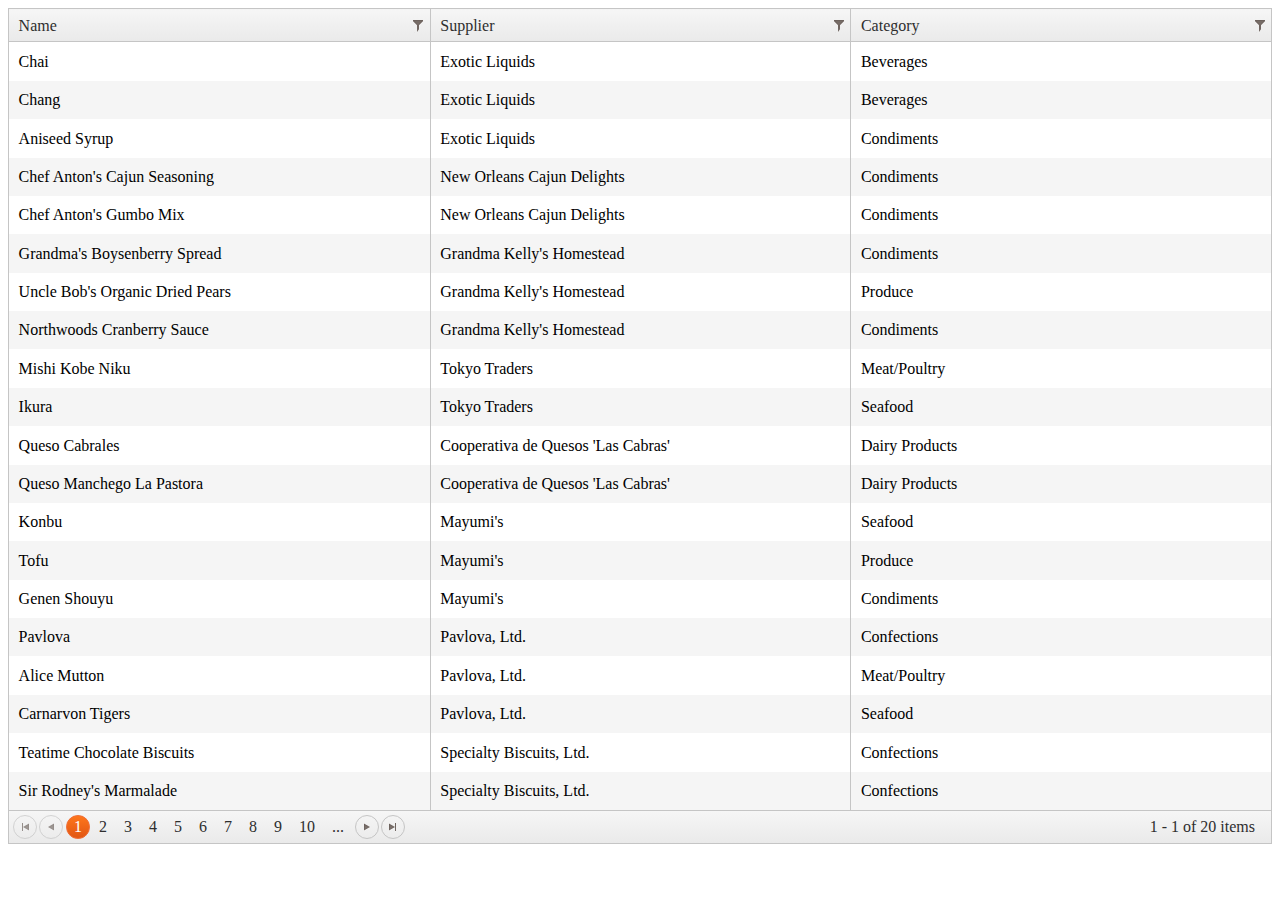
<file: sample/static/index.html>
<html>
<head>
  <title>Static Site Sample</title>
  <script src="../../lib/javascripts/jquery.js"></script>
  <script src="../../lib/javascripts/breeze/q.min.js"></script>
  <script src="../../lib/javascripts/breeze/breeze.debug.js"></script>
  <script src="../../lib/javascripts/breeze/Adapters/breeze.ajax.jQuery.js"></script>
  <script src="../../lib/javascripts/kendo.all.min.js"></script>
  <script src="../../src/kendo.data.extensions.breezedatasource.js"></script>
  <script src="javascripts/app.js"></script>

  <link rel="stylesheet" href="../../lib/stylesheets/kendo/kendo.common.min.css">
  <link rel="stylesheet" href="../../lib/stylesheets/kendo/kendo.default.min.css">
</head>
<body>

  <div id="grid"></div>

</body>
</html>
</file>
<file: lib/stylesheets/kendo/kendo.common.min.css>
/*
* Kendo UI Complete v2012.3.1322 (http://kendoui.com)
* Copyright 2013 Telerik AD. All rights reserved.
*
* Kendo UI Complete commercial licenses may be obtained at
* https://www.kendoui.com/purchase/license-agreement/kendo-ui-complete-commercial.aspx
* If you do not own a commercial license, this file shall be governed by the trial license terms.
*/
:-webkit-any(body):after{content:"";display:block;visibility:hidden;height:0;font:0/0;-webkit-transform:translateZ(0)}.fake{color:red}.k-reset{margin:0;padding:0;border:0;outline:0;text-decoration:none;font-size:100%;list-style:none}.k-floatwrap:after,.k-slider-items:after,.k-grid-toolbar:after{content:"";display:block;clear:both;visibility:hidden;height:0;overflow:hidden}.k-floatwrap,.k-slider-items,.k-grid-toolbar{display:inline-block}.k-floatwrap,.k-slider-items,.k-grid-toolbar{display:block}.prohibit-selection{-khtml-user-select:none;-webkit-user-select:none;-moz-user-select:-moz-none;-ms-user-select:none;user-select:none}.border-box{-webkit-box-sizing:border-box;-moz-box-sizing:border-box;box-sizing:border-box}.k-block,.k-button,.k-header,.k-grid-header,.k-toolbar,.k-grouping-header,.k-tooltip,.k-pager-wrap,.k-tabstrip-items .k-item,.k-link.k-state-hover,.k-textbox,.k-textbox:hover,.k-autocomplete,.k-dropdown-wrap,.k-picker-wrap,.k-numeric-wrap,.k-autocomplete.k-state-hover,.k-dropdown-wrap.k-state-hover,.k-picker-wrap.k-state-hover,.k-numeric-wrap.k-state-hover,.k-draghandle{background-repeat:repeat;background-position:0 center}.k-state-highlight>.k-link{color:inherit}.k-block,.k-widget,.k-inline-block,.k-textbox>input,.k-input[type="text"],.k-input[type="number"],.k-textbox,.k-picker-wrap .k-input,.k-button,.k-draghandle{font-size:100%;font-family:inherit;border-style:solid;border-width:1px;-webkit-appearance:none}.k-block,.k-widget{line-height:normal;outline:0}.k-block{padding:2px;-webkit-box-sizing:border-box;-moz-box-sizing:border-box;box-sizing:border-box}.k-button{display:inline-block;margin:0;padding:2px 7px 2px;font-family:inherit;line-height:1.66em;text-align:center;cursor:pointer;text-decoration:none;-webkit-box-sizing:border-box;-moz-box-sizing:border-box;box-sizing:border-box}.k-ie7 .k-button{line-height:normal}a.k-button{-khtml-user-select:none;-webkit-user-select:none;-moz-user-select:-moz-none;-ms-user-select:none;user-select:none}.k-button:-moz-any(input){padding-bottom:.37em;padding-top:.37em}.k-ie7 .k-button{overflow:visible;margin-right:4px}.k-ie7 a.k-button{line-height:1.6;padding-left:7px;padding-right:7px}.k-ie7 .k-button-expand{margin-left:0;margin-right:0}button.k-button::-moz-focus-inner,input.k-button::-moz-focus-inner{padding:0;border:0}a.k-button-expand{display:block}button.k-button-expand,input[type="submit"].k-button-expand,input[type="button"].k-button-expand,input[type="reset"].k-button-expand{width:100%}body .k-button-icon{padding-left:4px;padding-right:4px}.k-ie7 a.k-button-icon{padding-left:5px;padding-right:5px}.k-button-icontext{padding-right:8px;overflow:visible}.k-button-icontext .k-icon{margin:0 3px 0 -3px;vertical-align:text-top}.k-ie7 .k-button-icontext .k-icon{margin-right:4px}html body .k-button-bare{background:none!important;border-width:0}.k-link{cursor:pointer;outline:0;text-decoration:none}.k-grid-header span.k-link{cursor:default}.k-state-disabled,.k-state-disabled .k-link,.k-state-disabled .k-picker-wrap .k-icon,.k-state-disabled .k-button,.k-state-disabled .k-draghandle,.k-state-disabled .k-slider .k-icon,.k-state-disabled .k-upload-button input{cursor:default;outline:0}@media print{.k-state-disabled,.k-state-disabled .k-input{opacity:1!important}}.k-state-error{border-style:ridge}.k-state-empty{font-style:italic}.k-icon,.k-sprite,.k-editor-button .k-tool-icon{display:inline-block;width:16px;height:16px;overflow:hidden;background-repeat:no-repeat;font-size:0;line-height:0;text-indent:-3333px;text-align:center;vertical-align:middle}.k-icon,.k-sprite{background-color:transparent}.k-ie7 .k-icon,.k-ie7 .k-sprite{text-indent:0}.k-numerictextbox .k-i-arrow-n{background-position:0 -2px}.k-numerictextbox .k-i-arrow-s{background-position:0 -35px}.k-state-selected .k-i-arrow-n{background-position:-16px 0}.k-state-hover .k-state-selected .k-i-arrow-n,.k-button:hover .k-state-selected .k-i-arrow-n,.k-textbox:hover .k-state-selected .k-i-arrow-n,.k-button:active .k-state-selected .k-i-arrow-n{background-position:-32px 0}.k-numerictextbox .k-state-selected .k-i-arrow-n,.k-numerictextbox .k-state-hover .k-i-arrow-n{background-position:-16px -2px}.k-state-selected .k-i-arrow-s{background-position:-16px -32px}.k-state-hover .k-state-selected .k-i-arrow-s,.k-button:hover .k-state-selected .k-i-arrow-s,.k-textbox:hover .k-state-selected .k-i-arrow-s,.k-button:active .k-state-selected .k-i-arrow-s{background-position:-32px -32px}.k-numerictextbox .k-state-selected .k-i-arrow-s,.k-numerictextbox .k-state-hover .k-i-arrow-s{background-position:-16px -35px}.k-i-arrow-n{background-position:0 0}.k-state-hover .k-i-arrow-n,.k-button:hover .k-i-arrow-n,.k-textbox:hover .k-i-arrow-n,.k-button:active .k-i-arrow-n{background-position:-16px 0}.k-i-arrow-e{background-position:0 -16px}.k-state-hover .k-i-arrow-e,.k-button:hover .k-i-arrow-e,.k-textbox:hover .k-i-arrow-e,.k-button:active .k-i-arrow-e{background-position:-16px -16px}.k-i-arrow-s{background-position:0 -32px}.k-state-hover .k-i-arrow-s,.k-button:hover .k-i-arrow-s,.k-textbox:hover .k-i-arrow-s,.k-button:active .k-i-arrow-s{background-position:-16px -32px}.k-i-arrow-w{background-position:0 -48px}.k-state-hover .k-i-arrow-w,.k-button:hover .k-i-arrow-w,.k-textbox:hover .k-i-arrow-w,.k-button:active .k-i-arrow-w{background-position:-16px -48px}.k-i-seek-n{background-position:0 -64px}.k-state-hover .k-i-seek-n,.k-button:hover .k-i-seek-n,.k-textbox:hover .k-i-seek-n,.k-button:active .k-i-seek-n{background-position:-16px -64px}.k-i-seek-e{background-position:0 -80px}.k-state-hover .k-i-seek-e,.k-button:hover .k-i-seek-e,.k-textbox:hover .k-i-seek-e,.k-button:active .k-i-seek-e{background-position:-16px -80px}.k-i-seek-s{background-position:0 -96px}.k-state-hover .k-i-seek-s,.k-button:hover .k-i-seek-s,.k-textbox:hover .k-i-seek-s,.k-button:active .k-i-seek-s{background-position:-16px -96px}.k-i-seek-w{background-position:0 -112px}.k-state-hover .k-i-seek-w,.k-button:hover .k-i-seek-w,.k-textbox:hover .k-i-seek-w,.k-button:active .k-i-seek-w{background-position:-16px -112px}.k-si-arrow-n{background-position:0 -129px}.k-state-hover .k-si-arrow-n,.k-button:hover .k-si-arrow-n,.k-textbox:hover .k-si-arrow-n,.k-button:active .k-si-arrow-n{background-position:-16px -129px}.k-si-arrow-e{background-position:0 -144px}.k-state-hover .k-si-arrow-e,.k-button:hover .k-si-arrow-e,.k-textbox:hover .k-si-arrow-e,.k-button:active .k-si-arrow-e{background-position:-16px -144px}.k-si-arrow-s{background-position:0 -159px}.k-state-hover .k-si-arrow-s,.k-button:hover .k-si-arrow-s,.k-textbox:hover .k-si-arrow-s,.k-button:active .k-si-arrow-s{background-position:-16px -159px}.k-si-arrow-w{background-position:0 -176px}.k-state-hover .k-si-arrow-w,.k-button:hover .k-si-arrow-w,.k-textbox:hover .k-si-arrow-w,.k-button:active .k-si-arrow-w{background-position:-16px -176px}.k-i-arrowhead-n{background-position:0 -256px}.k-state-hover .k-i-arrowhead-n,.k-button:hover .k-i-arrowhead-n,.k-textbox:hover .k-i-arrowhead-n,.k-button:active .k-i-arrowhead-n{background-position:-16px -256px}.k-i-arrowhead-e{background-position:0 -272px}.k-state-hover .k-i-arrowhead-e,.k-button:hover .k-i-arrowhead-e,.k-textbox:hover .k-i-arrowhead-e,.k-button:active .k-i-arrowhead-e{background-position:-16px -272px}.k-i-arrowhead-s{background-position:0 -288px}.k-state-hover .k-i-arrowhead-s,.k-button:hover .k-i-arrowhead-s,.k-textbox:hover .k-i-arrowhead-s,.k-button:active .k-i-arrowhead-s{background-position:-16px -288px}.k-i-arrowhead-w{background-position:0 -304px}.k-state-hover .k-i-arrowhead-w,.k-button:hover .k-i-arrowhead-w,.k-textbox:hover .k-i-arrowhead-w,.k-button:active .k-i-arrowhead-w{background-position:-16px -304px}.k-i-expand,.k-plus,.k-plus-disabled{background-position:0 -192px}.k-state-hover .k-i-expand,.k-state-hover .k-plus,.k-state-hover .k-plus-disabled,.k-button:hover .k-i-expand,.k-button:hover .k-plus,.k-button:hover .k-plus-disabled,.k-textbox:hover .k-i-expand,.k-textbox:hover .k-plus,.k-textbox:hover .k-plus-disabled,.k-button:active .k-i-expand,.k-button:active .k-plus,.k-button:active .k-plus-disabled{background-position:-16px -192px}.k-i-expand-w,.k-rtl .k-i-expand,.k-rtl .k-plus,.k-rtl .k-plus-disabled{background-position:0 -208px}.k-state-hover .k-i-expand-w,.k-state-hover .k-rtl .k-i-expand,.k-state-hover .k-rtl .k-plus,.k-state-hover .k-rtl .k-plus-disabled,.k-button:hover .k-i-expand-w,.k-button:hover .k-rtl .k-i-expand,.k-button:hover .k-rtl .k-plus,.k-button:hover .k-rtl .k-plus-disabled,.k-textbox:hover .k-i-expand-w,.k-textbox:hover .k-rtl .k-i-expand,.k-textbox:hover .k-rtl .k-plus,.k-textbox:hover .k-rtl .k-plus-disabled,.k-button:active .k-i-expand-w,.k-button:active .k-rtl .k-i-expand,.k-button:active .k-rtl .k-plus,.k-button:active .k-rtl .k-plus-disabled{background-position:-16px -208px}.k-i-collapse,.k-minus,.k-minus-disabled{background-position:0 -224px}.k-state-hover .k-i-collapse,.k-state-hover .k-minus,.k-state-hover .k-minus-disabled,.k-button:hover .k-i-collapse,.k-button:hover .k-minus,.k-button:hover .k-minus-disabled,.k-textbox:hover .k-i-collapse,.k-textbox:hover .k-minus,.k-textbox:hover .k-minus-disabled,.k-button:active .k-i-collapse,.k-button:active .k-minus,.k-button:active .k-minus-disabled{background-position:-16px -224px}.k-i-collapse-w,.k-rtl .k-i-collapse,.k-rtl .k-minus,.k-rtl .k-minus-disabled{background-position:0 -240px}.k-state-hover .k-i-collapse-w,.k-state-hover .k-rtl .k-i-collapse,.k-state-hover .k-rtl .k-minus,.k-state-hover .k-rtl .k-minus-disabled,.k-button:hover .k-i-collapse-w,.k-button:hover .k-rtl .k-i-collapse,.k-button:hover .k-rtl .k-minus,.k-button:hover .k-rtl .k-minus-disabled,.k-textbox:hover .k-i-collapse-w,.k-textbox:hover .k-rtl .k-i-collapse,.k-textbox:hover .k-rtl .k-minus,.k-textbox:hover .k-rtl .k-minus-disabled,.k-button:active .k-i-collapse-w,.k-button:active .k-rtl .k-i-collapse,.k-button:active .k-rtl .k-minus,.k-button:active .k-rtl .k-minus-disabled{background-position:-16px -240px}.k-i-pencil,.k-edit{background-position:-32px 0}.k-state-hover .k-i-pencil,.k-state-hover .k-edit,.k-button:hover .k-i-pencil,.k-button:hover .k-edit,.k-textbox:hover .k-i-pencil,.k-textbox:hover .k-edit,.k-button:active .k-i-pencil,.k-button:active .k-edit{background-position:-48px 0}.k-i-close,.k-delete,.k-group-delete{background-position:-32px -16px}.k-state-hover .k-i-close,.k-state-hover .k-delete,.k-state-hover .k-group-delete,.k-button:hover .k-i-close,.k-button:hover .k-delete,.k-button:hover .k-group-delete,.k-textbox:hover .k-i-close,.k-textbox:hover .k-delete,.k-textbox:hover .k-group-delete,.k-button:active .k-i-close,.k-button:active .k-delete,.k-button:active .k-group-delete{background-position:-48px -16px}.k-i-tick,.k-insert,.k-update{background-position:-32px -32px}.k-state-hover .k-i-tick,.k-state-hover .k-insert,.k-state-hover .k-update,.k-button:hover .k-i-tick,.k-button:hover .k-insert,.k-button:hover .k-update,.k-textbox:hover .k-i-tick,.k-textbox:hover .k-insert,.k-textbox:hover .k-update,.k-button:active .k-i-tick,.k-button:active .k-insert,.k-button:active .k-update{background-position:-48px -32px}.k-i-cancel,.k-cancel,.k-denied{background-position:-32px -48px}.k-state-hover .k-i-cancel,.k-state-hover .k-cancel,.k-state-hover .k-denied,.k-button:hover .k-i-cancel,.k-button:hover .k-cancel,.k-button:hover .k-denied,.k-textbox:hover .k-i-cancel,.k-textbox:hover .k-cancel,.k-textbox:hover .k-denied,.k-button:active .k-i-cancel,.k-button:active .k-cancel,.k-button:active .k-denied{background-position:-48px -48px}.k-i-plus,.k-add{background-position:-32px -64px}.k-state-hover .k-i-plus,.k-state-hover .k-add,.k-button:hover .k-i-plus,.k-button:hover .k-add,.k-textbox:hover .k-i-plus,.k-textbox:hover .k-add,.k-button:active .k-i-plus,.k-button:active .k-add{background-position:-48px -64px}.k-i-funnel,.k-filter{background-position:-32px -80px}.k-state-hover .k-i-funnel,.k-state-hover .k-filter,.k-button:hover .k-i-funnel,.k-button:hover .k-filter,.k-textbox:hover .k-i-funnel,.k-textbox:hover .k-filter,.k-button:active .k-i-funnel,.k-button:active .k-filter{background-position:-48px -80px}.k-i-funnel-clear,.k-clear-filter{background-position:-32px -96px}.k-state-hover .k-i-funnel-clear,.k-state-hover .k-clear-filter,.k-button:hover .k-i-funnel-clear,.k-button:hover .k-clear-filter,.k-textbox:hover .k-i-funnel-clear,.k-textbox:hover .k-clear-filter,.k-button:active .k-i-funnel-clear,.k-button:active .k-clear-filter{background-position:-48px -96px}.k-i-refresh{background-position:-32px -112px}.k-state-hover .k-i-refresh,.k-button:hover .k-i-refresh,.k-textbox:hover .k-i-refresh,.k-button:active .k-i-refresh{background-position:-48px -112px}.k-i-restore{background-position:-32px -128px}.k-state-hover .k-i-restore,.k-button:hover .k-i-restore,.k-textbox:hover .k-i-restore,.k-button:active .k-i-restore{background-position:-48px -128px}.k-i-maximize{background-position:-32px -144px}.k-state-hover .k-i-maximize,.k-button:hover .k-i-maximize,.k-textbox:hover .k-i-maximize,.k-button:active .k-i-maximize{background-position:-48px -144px}.k-i-minimize{background-position:-64px -288px}.k-state-hover .k-i-minimize,.k-button:hover .k-i-minimize,.k-textbox:hover .k-i-minimize,.k-button:active .k-i-minimize{background-position:-80px -288px}.k-resize-se{background-position:-32px -160px}.k-state-hover .k-resize-se,.k-button:hover .k-resize-se,.k-textbox:hover .k-resize-se,.k-button:active .k-resize-se{background-position:-48px -160px}.k-i-calendar{background-position:-32px -176px}.k-state-hover .k-i-calendar,.k-button:hover .k-i-calendar,.k-textbox:hover .k-i-calendar,.k-button:active .k-i-calendar{background-position:-48px -176px}.k-i-clock{background-position:-32px -192px}.k-state-hover .k-i-clock,.k-button:hover .k-i-clock,.k-textbox:hover .k-i-clock,.k-button:active .k-i-clock{background-position:-48px -192px}.k-si-plus{background-position:-32px -208px}.k-state-hover .k-si-plus,.k-button:hover .k-si-plus,.k-textbox:hover .k-si-plus,.k-button:active .k-si-plus{background-position:-48px -208px}.k-si-minus{background-position:-32px -224px}.k-state-hover .k-si-minus,.k-button:hover .k-si-minus,.k-textbox:hover .k-si-minus,.k-button:active .k-si-minus{background-position:-48px -224px}.k-i-search{background-position:-32px -240px}.k-state-hover .k-i-search,.k-button:hover .k-i-search,.k-textbox:hover .k-i-search,.k-button:active .k-i-search{background-position:-48px -240px}.k-i-custom{background-position:-115px -113px}.k-state-hover .k-i-custom,.k-button:hover .k-i-custom,.k-textbox:hover .k-i-custom,.k-button:active .k-i-custom{background-position:-141px -113px}.k-editor .k-i-custom{background-position:-112px -110px}.k-viewHtml{background-position:-112px -132px}.k-i-insert-n,.k-insert-top{background-position:-160px -32px}.k-state-hover .k-i-insert-n,.k-state-hover .k-insert-top,.k-button:hover .k-i-insert-n,.k-button:hover .k-insert-top,.k-textbox:hover .k-i-insert-n,.k-textbox:hover .k-insert-top,.k-button:active .k-i-insert-n,.k-button:active .k-insert-top{background-position:-176px -32px}.k-i-insert-m,.k-insert-middle{background-position:-160px -48px}.k-state-hover .k-i-insert-m,.k-state-hover .k-insert-middle,.k-button:hover .k-i-insert-m,.k-button:hover .k-insert-middle,.k-textbox:hover .k-i-insert-m,.k-textbox:hover .k-insert-middle,.k-button:active .k-i-insert-m,.k-button:active .k-insert-middle{background-position:-176px -48px}.k-i-insert-s,.k-insert-bottom{background-position:-160px -64px}.k-state-hover .k-i-insert-s,.k-state-hover .k-insert-bottom,.k-button:hover .k-i-insert-s,.k-button:hover .k-insert-bottom,.k-textbox:hover .k-i-insert-s,.k-textbox:hover .k-insert-bottom,.k-button:active .k-i-insert-s,.k-button:active .k-insert-bottom{background-position:-176px -64px}.k-drop-hint{background-position:0 -326px}.k-i-note,.k-warning{background-position:-160px -240px}.k-state-hover .k-i-note,.k-state-hover .k-warning,.k-button:hover .k-i-note,.k-button:hover .k-warning,.k-textbox:hover .k-i-note,.k-textbox:hover .k-warning,.k-button:active .k-i-note,.k-button:active .k-warning{background-position:-176px -240px}.k-i-sort-asc{background-position:-112px -240px}.k-state-hover .k-i-sort-asc,.k-button:hover .k-i-sort-asc,.k-textbox:hover .k-i-sort-asc,.k-button:active .k-i-sort-asc{background-position:-128px -240px}.k-i-sort-desc{background-position:-112px -256px}.k-state-hover .k-i-sort-desc,.k-button:hover .k-i-sort-desc,.k-textbox:hover .k-i-sort-desc,.k-button:active .k-i-sort-desc{background-position:-128px -256px}.k-i-group{background-position:-112px -272px}.k-state-hover .k-i-group,.k-button:hover .k-i-group,.k-textbox:hover .k-i-group,.k-button:active .k-i-group{background-position:-128px -272px}.k-i-ungroup{background-position:-112px -288px}.k-state-hover .k-i-ungroup,.k-button:hover .k-i-ungroup,.k-textbox:hover .k-i-ungroup,.k-button:active .k-i-ungroup{background-position:-128px -288px}.k-i-columns{background-position:-112px -304px}.k-state-hover .k-i-columns,.k-button:hover .k-i-columns,.k-textbox:hover .k-i-columns,.k-button:active .k-i-columns{background-position:-128px -304px}.k-file{background-position:0 0}.k-state-hover .k-file,.k-button:hover .k-file,.k-textbox:hover .k-file,.k-button:active .k-file{background-position:-16px 0}.k-i-folder-add,.k-addfolder{background-position:-32px -272px}.k-state-hover .k-i-folder-add,.k-state-hover .k-addfolder,.k-button:hover .k-i-folder-add,.k-button:hover .k-addfolder,.k-textbox:hover .k-i-folder-add,.k-textbox:hover .k-addfolder,.k-button:active .k-i-folder-add,.k-button:active .k-addfolder{background-position:-48px -272px}.k-i-folder-up,.k-goup{background-position:-32px -288px}.k-state-hover .k-i-folder-up,.k-state-hover .k-goup,.k-button:hover .k-i-folder-up,.k-button:hover .k-goup,.k-textbox:hover .k-i-folder-up,.k-textbox:hover .k-goup,.k-button:active .k-i-folder-up,.k-button:active .k-goup{background-position:-48px -288px}.k-image{border:0}html .k-success-colored{color:#507f50;border-color:#d0dfd0;background-color:#f0fff0}html .k-info-colored{color:#50607f;border-color:#d0d9df;background-color:#f0f9ff}html .k-error-colored{color:#7f5050;border-color:#dfd0d0;background-color:#fff0f0}.k-inline-block{padding:0 2px}.k-loading,.k-loading-image{background-color:transparent;background-repeat:no-repeat;background-position:center center}.k-loading-mask,.k-loading-image,.k-loading-text{position:absolute}.k-loading-text{top:-4000px;left:-4000px}.k-loading-image,.k-loading-color{width:100%;height:100%}.k-loading-image{top:0;left:0;z-index:2}.k-loading-color{filter:alpha(opacity=30);opacity:.3}.k-content-frame{border:0;width:100%;height:100%}.k-pane>.k-splitter-overlay{filter:alpha(opacity=0);opacity:0;position:absolute}.k-drag-clue{position:absolute;z-index:10003;border-style:solid;border-width:1px;font-size:.9em;padding:.2em .4em;white-space:nowrap;cursor:default}.k-drag-status{margin-top:-3px;margin-right:4px;vertical-align:middle}.k-reorder-cue{position:absolute;width:1px;overflow:visible}.k-reorder-cue .k-icon{position:absolute;left:-4px;width:8px;height:4px}.k-reorder-cue .k-i-arrow-s{top:-4px;background-position:-4px -166px}.k-reorder-cue .k-i-arrow-n{bottom:-4px;background-position:-4px -134px}.k-scrollbar{position:absolute;overflow:scroll}.k-scrollbar-vertical{top:0;right:0;width:17px;height:100%;overflow-x:hidden}.k-touch-scrollbar{display:none;position:absolute;z-index:200000;height:8px;width:8px;border:1px solid #8a8a8a;background-color:#858585}@media only screen and (-webkit-min-device-pixel-ratio:2){body .k-touch-scrollbar{height:12px;width:12px;-webkit-border-radius:7px}}.k-virtual-scrollable-wrap{overflow-x:auto}div.k-window{display:inline-block;position:absolute;z-index:10001;border-style:solid;border-width:1px;padding-top:2em}.k-block>.k-header,.k-window-titlebar{position:absolute;width:100%;height:1.1em;line-height:1.1em;border-bottom-style:solid;border-bottom-width:1px;margin-top:-2em;padding:.4em 0;font-size:1.2em;white-space:nowrap;min-height:16px}.k-block>.k-header{position:relative;margin:-2px 0 0 -2px;padding:.3em 2px}.k-window-title{position:absolute;left:.44em;right:.44em;overflow:hidden;cursor:default;text-overflow:ellipsis}.k-window-title .k-image{margin:0 5px 0 0;vertical-align:middle}div.k-window-titleless{padding-top:0}div.k-window-content{position:relative;z-index:-1;height:100%;padding:.58em;overflow:auto;outline:0;-webkit-box-sizing:border-box;-moz-box-sizing:border-box;box-sizing:border-box}.k-ie7 .k-window{padding-bottom:1.16em}.k-window-titlebar .k-window-actions{position:absolute;top:0;right:.3em;padding-top:.3em;white-space:nowrap}.k-window-titlebar .k-window-action{display:inline-block;width:16px;height:16px;padding:2px;text-decoration:none;vertical-align:middle;filter:alpha(opacity=70);opacity:.7}.k-window-titlebar .k-state-hover{border-style:solid;border-width:1px;padding:1px;filter:alpha(opacity=100);opacity:1}.k-window-action .k-icon{margin:0;vertical-align:top}.k-window .k-resize-handle{position:absolute;z-index:1;background-color:#fff;font-size:0;line-height:6px;filter:alpha(opacity=0);opacity:0;zoom:1}.k-resize-n{top:-3px;left:0;width:100%;height:6px;cursor:n-resize}.k-resize-e{top:0;right:-3px;width:6px;height:100%;cursor:e-resize}.k-resize-s{bottom:-3px;left:0;width:100%;height:6px;cursor:s-resize}.k-resize-w{top:0;left:-3px;width:6px;height:100%;cursor:w-resize}.k-resize-se{bottom:-3px;right:-3px;width:16px;height:16px;cursor:se-resize}.k-resize-sw{bottom:-3px;left:-3px;width:6px;height:6px;cursor:sw-resize}.k-resize-ne{top:-3px;right:-3px;width:6px;height:6px;cursor:ne-resize}.k-resize-nw{top:-3px;left:-3px;width:6px;height:6px;cursor:nw-resize}.k-overlay{position:fixed;top:0;left:0;z-index:10001;width:100%;height:100%;background-color:#000;filter:alpha(opacity=50);opacity:.5}.k-window .k-overlay{position:absolute;width:100%;height:100%;background-color:#fff;filter:alpha(opacity=0);opacity:0}.k-window .k-widget{z-index:10002}.k-tabstrip{margin:0;padding:0;zoom:1}.k-tabstrip .k-tabstrip-items{padding:.3em .3em 0}.k-tabstrip-items .k-item,.k-panelbar .k-tabstrip-items .k-item{list-style-type:none;display:inline-block;position:relative;border-style:solid;border-width:1px 1px 0;margin:0 -1px 0 0;padding:0;vertical-align:top}.k-tabstrip-items .k-tab-on-top,.k-tabstrip-items .k-state-active,.k-panelbar .k-tabstrip-items .k-state-active{margin-bottom:-1px;padding-bottom:1px}.k-tabstrip-items .k-tab-on-top{z-index:1}.k-tabstrip-items .k-link,.k-panelbar .k-tabstrip-items .k-link{display:inline-block;border-bottom-width:0;padding:.5em .92em}.k-tabstrip-items .k-icon,.k-panelbar .k-tabstrip-items .k-icon{margin:-1px 4px 0 -3px;vertical-align:top}.k-tabstrip-items .k-item .k-image,.k-tabstrip-items .k-item .k-sprite,.k-panelbar .k-tabstrip-items .k-item .k-image,.k-panelbar .k-tabstrip-items .k-item .k-sprite{margin:-3px 3px 0 -6px;vertical-align:middle}.k-ie7 .k-tabstrip-items .k-item .k-image,.k-ie7 .k-tabstrip-items .k-item .k-sprite{margin-top:-1px;vertical-align:top}.k-tabstrip .k-content,.k-panelbar .k-tabstrip .k-content{position:static;border-style:solid;border-width:1px;margin:0 .29em .3em;padding:.3em .92em;zoom:1}.k-tabstrip>.k-content{display:none}.k-tabstrip .k-content.km-scroll-wrapper{padding:0}.k-tabstrip .k-content>.km-scroll-container{padding:.3em .92em;-webkit-box-sizing:border-box;-moz-box-sizing:border-box;box-sizing:border-box}.k-panelbar{zoom:1}.k-panelbar>.k-item,.k-panel>.k-item{list-style-type:none;display:block;border-width:0;margin:0;zoom:1;-moz-border-radius:0;-webkit-border-radius:0;-o-border-radius:0;border-radius:0}.k-panelbar .k-image,.k-panelbar .k-sprite{float:left;margin-top:4px;margin-right:5px;vertical-align:middle}.k-panelbar>.k-item>.k-link,.k-panel>.k-item>.k-link{display:block;position:relative;border-bottom-style:solid;border-bottom-width:1px;padding:0 1em;line-height:2.34em;text-decoration:none;zoom:1}.k-panelbar-expand,.k-panelbar-collapse{position:absolute;top:5px;right:2px}.k-panelbar .k-panel,.k-panelbar .k-content{position:relative;border-bottom-style:solid;border-bottom-width:1px;margin:0;padding:0;zoom:1}.k-panel>.k-item>.k-link{border-bottom:0;font-size:.95em;line-height:2.2}.k-panel .k-i-arrow-n,.k-panel .k-i-arrow-s{top:4px}.k-panel .k-panel>.k-item>.k-link{padding-left:2em}.k-panelbar .k-i-seek-e .k-link{border-bottom:0}.k-panel .k-panel{border-bottom:0}.k-menu{cursor:default}.k-menu,.k-menu .k-group{list-style:none;margin:0;padding:0;zoom:1}.k-menu:after{content:'';display:block;width:99%;height:0;float:inherit;overflow:hidden}.k-menu .k-item .k-item,ul.k-menu-vertical>.k-item{display:block;float:none;border-width:0}.k-ie7 .k-menu .k-item .k-item{zoom:normal}.k-menu .k-item>.k-link>.k-icon,.k-menu .k-image,.k-menu .k-sprite{margin:-2px 4px 0 -4px;vertical-align:middle}.k-menu .k-item>.k-link>.k-icon{margin:-2px 0 0}.k-ie7 .k-menu .k-item>.k-link>.k-i-arrow-s,.k-ie7 .k-menu .k-image,.k-ie7 .k-menu .k-sprite{margin-top:0}.k-menu .k-item>.k-link{display:block;padding:.5em .9em .4em;line-height:1.34em;-khtml-user-select:none;-webkit-user-select:none;-moz-user-select:-moz-none;-ms-user-select:none;user-select:none}.k-menu .k-group{display:none;border-style:solid;border-width:1px;overflow:visible;white-space:nowrap}.k-menu .k-group .k-item{display:block;border-width:0}.k-menu .k-item,.k-widget.k-menu-horizontal>.k-item{position:relative;float:left;border-style:solid;border-width:0 1px 0 0;vertical-align:top;zoom:1;box-sizing:content-box}.k-menu .k-group .k-item>.k-link{padding:.28em 1.8em .38em .9em}.k-ie7 .k-menu .k-group .k-link{width:100%}.k-menu .k-item>.k-link>.k-i-arrow-s{margin-right:-8px}.k-menu .k-item>.k-link>.k-i-arrow-e{position:absolute;top:50%;margin-top:-8px;right:2px}.k-menu .k-animation-container{border:0}.k-menu .k-animation-container,.k-menu .k-group{position:absolute;left:0}.k-menu .k-animation-container .k-animation-container,.k-menu .k-group .k-group,.k-menu-vertical .k-animation-container,.k-menu-vertical .k-group{top:0;left:0}.k-menu .k-animation-container .k-group{top:auto;left:auto;margin-left:-1px}.k-menu .k-animation-container,.k-popup .k-animation-container{margin-top:-1px;padding-left:1px}.k-popup .k-animation-container .k-popup{margin-left:-1px}ul.k-menu .k-separator{padding:.25em 0;height:100%;width:1px;font-size:0;line-height:0;border-width:0 1px 0 0}ul.k-menu-vertical .k-separator,.k-menu .k-group .k-separator{padding:0;height:1px;width:100%;border-width:1px 0 0}.k-grid,.k-listview{position:relative;zoom:1}.k-grid table{width:100%;border-collapse:separate;empty-cells:show;border-width:0;outline:0}.k-grid-header .k-header{text-align:left}.k-grid-header .k-header{overflow:hidden;border-style:solid;border-width:0 0 1px 1px;padding:.5em .6em .4em .6em;font-weight:normal;white-space:nowrap;text-overflow:ellipsis}.k-grid-header .k-header .k-link{display:block;min-height:18px;line-height:18px;margin:-0.5em -0.6em -0.4em -0.6em;padding:.5em .6em .4em .6em}.k-grid-header .k-filterable .k-link{padding-right:2.4em}.k-grid-header .k-header .k-icon{position:static}.k-grid-header .k-link>.k-icon{vertical-align:text-top}.k-grid .k-state-hover{cursor:pointer}.k-grid td{border-style:solid;border-width:0 0 0 1px;padding:.4em .6em;overflow:hidden;line-height:1.6em;vertical-align:middle;text-overflow:ellipsis}.k-grid .k-grouping-row td,.k-grid .k-hierarchy-cell{overflow:visible}.k-grid-edit-row td{text-overflow:clip}.k-grid-edit-row .k-textbox{margin-top:0;margin-bottom:0}.k-grid-header-wrap,.k-grid-footer-wrap{position:relative;width:100%;overflow:hidden;border-style:solid;border-width:0 1px 0 0;zoom:1}div.k-grid-header,div.k-grid-footer{padding-right:17px;border-bottom-style:solid;border-bottom-width:1px;zoom:1}div.k-grid-header .k-header{border-bottom-width:0}.k-grid-content{position:relative;width:100%;overflow:auto;overflow-x:auto;overflow-y:scroll;zoom:1}@media print{.k-grid{height:auto!important}.k-grid-header{padding:0!important}.k-grid-content{overflow:visible;height:auto!important}}.k-virtual-scrollable-wrap{height:100%;overflow-y:hidden;position:relative}.k-grid-header table,.k-grid-content table,.k-grid-footer table{table-layout:fixed}.k-ie7 .k-grid-content table{width:auto}.k-grid-toolbar{border-style:solid;border-width:1px 0 0}.k-grid-header .k-header:first-child,.k-grid tbody td:first-child,.k-grid tfoot td:first-child{border-left-width:0}.k-grid-toolbar:first-child,.k-grouping-header+.k-grid-toolbar{border-width:0 0 1px}.k-footer-template td{border-style:solid;border-width:1px 0 0 1px}.k-group-footer td{border-style:solid;border-width:1px 0}.k-grid-footer{border-style:solid;border-width:1px 0 0}.k-grid-footer td{border-top-width:0}.k-pager-wrap{overflow:auto;border-style:solid;border-width:1px;line-height:24px;padding:4px 0 4px 3px}.k-grid-pager{border-width:1px 0 0}.k-grid .k-pager-numbers,.k-pager-numbers .k-link,.k-pager-numbers .k-state-selected{display:inline-block;vertical-align:top;margin-right:1px}.k-pager-numbers{margin:0 2px}.k-pager-numbers .k-state-selected{vertical-align:top}.k-pager-numbers li,.k-pager-input{float:left}.k-grid .k-pager-numbers{float:left;cursor:default}.k-pager-info{float:right;padding:0 16px}.k-pager-numbers .k-link{text-decoration:none}.k-pager-wrap>.k-link{float:left;margin:0 1px;padding:0 3px;height:22px;line-height:22px;-moz-border-radius:13px;-webkit-border-radius:13px;-o-border-radius:13px;border-radius:13px;cursor:pointer}.k-pager-wrap>a.k-state-disabled:hover{background:0;cursor:default}.k-pager-wrap>.k-link .k-icon{vertical-align:top;margin-top:3px}.k-pager-numbers .k-link{padding:0 8px;-moz-border-radius:13px;-webkit-border-radius:13px;-o-border-radius:13px;border-radius:13px}.k-pager-numbers .k-link:hover{padding:0 7px;border-style:solid;border-width:1px;line-height:22px}.k-pager-wrap>.k-link{border-style:solid;border-width:1px}.k-pager-wrap .k-pager-refresh{float:right;margin-right:6px;border-width:0;-moz-border-radius:0;-webkit-border-radius:0;-o-border-radius:0;border-radius:0}.k-pager-numbers .k-state-selected{border-style:solid;border-width:1px;line-height:22px;padding:0 7px;-moz-border-radius:13px;-webkit-border-radius:13px;-o-border-radius:13px;border-radius:13px}.k-pager-wrap .k-textbox{width:40px}.k-ie7 .k-pager-wrap .k-textbox{height:16px;margin-top:2px;display:inline}.k-pager-wrap .k-dropdown{width:54px}.k-pager-refresh{float:right}.k-pager-input,.k-pager-sizes{padding:0 17px}.k-ie7 .k-pager-sizes{float:left}.k-pager-wrap .k-textbox,.k-pager-wrap .k-widget{margin:-0.3em .4em 0}.k-grid-filter,.k-header-column-menu{float:right;margin:-0.5em -0.6em -0.4em;padding:.5em .2em .4em;position:relative;z-index:1}.k-grid .k-animation-container{position:absolute}.k-filter-menu{padding:.5em}.k-filter-menu .k-widget,.k-filter-menu .k-textbox{display:block}.k-filter-help-text,.k-filter-menu .k-widget{margin:.3em 0 0}.k-filter-menu .k-filter-and{width:6em;margin:.6em 0 0}.k-filter-menu .k-button{width:48%;margin:.6em 4% 0 0}.k-filter-menu .k-button+.k-button{margin-right:0}.k-grouping-row .k-icon{margin:0 4px 0 0}.k-grouping-row p{display:inline-block;vertical-align:middle;margin-left:-0.6em;padding:0 .6em}.k-grid .k-group-cell+td,.k-grid .k-hierarchy-cell+td{border-left-width:0}.k-grid .k-group-col,.k-grid .k-hierarchy-col{width:30px}.k-grouping-header{border-bottom-style:solid;border-bottom-width:1px}.k-grouping-header{line-height:2}.k-grouping-dropclue{position:absolute;width:6px;height:25px;background-repeat:no-repeat;background-position:-165px -148px}.k-grouping-header .k-group-indicator{display:inline-block;border-style:solid;border-width:1px;margin:0 3px;padding:.15em .15em .15em .4em;line-height:1.5em}.k-grouping-header .k-link{display:inline-block;border-width:0;padding:0;line-height:normal;text-decoration:none}.k-grouping-header .k-button{border:0;padding:0;background:transparent;line-height:1}.k-grouping-header .k-link .k-icon{margin:0 0 0 -3px}.k-grouping-header .k-button .k-icon{margin:0 0 0 3px}.k-grouping-header a,.k-grouping-header .k-button{display:inline-block;vertical-align:middle}.k-dirty{position:absolute;width:0;height:0;border-style:solid;border-width:3px;border-color:#f00 transparent transparent #f00;margin:-0.45em 0 0 -0.6em;padding:0;overflow:hidden;vertical-align:top}.k-grouping-header,.k-grid-toolbar{margin:0;padding:.2em .6em;cursor:default}.k-grid .k-edit-container{padding:0}.k-edit-form{margin:0;padding:0}.k-grid-edit-row .k-edit-form td{border-bottom-width:0}.k-edit-form-container{position:relative;width:400px}.k-edit-label,.k-edit-field,.k-edit-form-container .editor-label,.k-edit-form-container .editor-field{display:inline-block;padding-bottom:1em}.k-edit-label,.k-edit-form-container .editor-label{width:30%;text-align:right;padding-right:3%}.k-edit-field,.k-edit-form-container .editor-field{width:60%}.k-grid .field-validation-error{display:block}.k-grid .input-validation-error{border-style:ridge;border-color:#f00;background-color:#ffc0cb}.k-grid-toolbar .k-button{vertical-align:middle}.k-grid-actions{display:inline-block}.k-ie7 .k-grid-actions{vertical-align:bottom}.k-grid .k-button,.k-edit-form-container .k-button{margin:0 .2em}.k-grid tbody .k-button,.k-ie8 .k-grid tbody button.k-button{min-width:64px}.k-grid tbody button.k-button{min-width:78px}.k-ie7 .k-grid tbody a.k-button{min-width:62px}html body .k-grid tbody .k-button-icon{width:auto;min-width:0}.k-detail-row{position:relative}.k-grid .k-detail-cell{overflow:visible}.k-grid .k-edit-cell{padding:0 .3em}.k-edit-cell>.k-textbox,.k-edit-cell>.k-widget,.k-grid-edit-row>td>.k-textbox,.k-grid-edit-row>td>.k-widget{width:100%}.k-edit-cell .k-widget,.k-grid-edit-row .k-widget{-webkit-box-sizing:border-box;-moz-box-sizing:border-box;box-sizing:border-box}.k-ie7 .k-edit-cell>.k-textbox,.k-ie7 .k-edit-cell>.k-widget,.k-ie7 .k-grid-edit-row>td>.k-textbox,.k-ie7 .k-grid-edit-row>td>.k-widget{display:block;width:90%}html .k-edit-cell .k-tooltip,html .k-grid-edit-row .k-tooltip{width:auto;max-width:300px}.k-edit-cell input[type="checkbox"]{margin-left:.6em}.k-grid tbody td>.k-grid-delete{margin-top:-0.2em;margin-bottom:-0.2em}.k-grid-resize-indicator{position:absolute;width:2px;background-color:#aaa}.k-grid .k-resize-handle{position:absolute;height:25px;cursor:col-resize}.k-marquee{position:absolute;filter:alpha(opacity=30);opacity:.3}.k-column-menu .k-sprite{margin-right:10px}.k-column-menu>.k-menu{border-width:0}.k-columns-item .k-group{max-height:200px;overflow:auto}span.k-datepicker,span.k-timepicker,span.k-datetimepicker,span.k-colorpicker,span.k-numerictextbox,span.k-combobox,span.k-dropdown{background:0}.k-autocomplete,.k-combobox,.k-datepicker,.k-timepicker,.k-datetimepicker,.k-colorpicker,.k-numerictextbox,.k-dropdown,.k-selectbox,.k-textbox{position:relative;display:inline-block;width:12.4em;overflow:visible;border-width:0;vertical-align:middle}.k-autocomplete,.k-combobox,.k-datepicker,.k-timepicker,.k-datetimepicker,.k-colorpicker,.k-numerictextbox,.k-dropdown,.k-selectbox{white-space:nowrap}.k-colorpicker{width:auto}.k-datetimepicker{width:15em}.k-autocomplete,.k-picker-wrap,.k-numeric-wrap{position:relative;cursor:default}.k-dropdown-wrap{position:relative}.k-dropdown-wrap,.k-picker-wrap,.k-numeric-wrap{display:block}.k-block,.k-widget,.k-grid,.k-slider,.k-splitter,.k-treeview,.k-panelbar,.k-content,.k-header-column-menu{outline:0;-webkit-tap-highlight-color:rgba(0,0,0,0)}.k-block,.k-slider,.k-splitbar,.k-calendar,.k-pager-wrap,.k-grid-header .k-link,.k-header-column-menu{-webkit-touch-callout:none}.k-popup.k-list-container,.k-popup.k-calendar-container{-webkit-touch-callout:none;-webkit-tap-highlight-color:rgba(0,0,0,0);padding:2px;border-width:1px;border-style:solid}.k-list-container.k-state-border-up,.k-autocomplete.k-state-border-up,.k-dropdown-wrap.k-state-border-up,.k-picker-wrap.k-state-border-up,.k-numeric-wrap.k-state-border-up{border-top:0;padding-top:3px}.k-dropdown-wrap.k-state-border-up .k-select,.k-picker-wrap.k-state-border-up .k-select{top:1px}.k-list-container.k-state-border-down,.k-autocomplete.k-state-border-down,.k-dropdown-wrap.k-state-border-down,.k-picker-wrap.k-state-border-down,.k-numeric-wrap.k-state-border-down{border-bottom:0;padding-bottom:3px}.k-textbox,.k-autocomplete,.k-dropdown-wrap,.k-picker-wrap,.k-numeric-wrap{border-width:1px;border-style:solid;padding:2px 22px 2px 2px}.k-numeric-wrap.k-expand-padding{padding-right:2px}.k-textbox,.k-autocomplete{padding:2px}.k-textbox.k-space-left{padding-left:22px}.k-textbox.k-space-right{padding-right:22px}.k-textbox .k-icon{font-size:inherit;top:50%;margin:-8px 0 0;position:absolute}.k-space-left .k-icon{left:3px}.k-space-right .k-icon{right:3px}.k-autocomplete,.k-dropdown-wrap.k-state-focused,.k-dropdown-wrap.k-state-hover,.k-picker-wrap.k-state-focused,.k-picker-wrap.k-state-hover,.k-numeric-wrap.k-state-focused,.k-numeric-wrap.k-state-hover{-webkit-transition:box-shadow .15s ease-out;-moz-transition:box-shadow .15s ease-out;-o-transition:box-shadow .15s ease-out;transition:box-shadow .15s ease-out}.k-textbox>input,.k-picker-wrap .k-input,.k-numeric-wrap .k-input,.k-combobox .k-input{width:100%;vertical-align:top}.k-picker-wrap .k-input,.k-numeric-wrap .k-input,.k-dropdown-wrap .k-input,.k-selectbox .k-input{font-family:inherit;border-width:0;outline:0}.k-dropdown .k-input,.k-selectbox .k-input{background:transparent}.k-ie7 .k-picker-wrap .k-input,.k-ie7 .k-numeric-wrap .k-input,.k-ie7 .k-combobox .k-input{margin:-1px 0}.k-picker-wrap .k-select,.k-numeric-wrap .k-select,.k-dropdown-wrap .k-select{position:absolute;top:0;right:0;display:inline-block;vertical-align:top;text-decoration:none}.k-combobox .k-select,.k-picker-wrap .k-select,.k-numeric-wrap .k-select{border-style:solid;border-width:0;border-color:inherit}.k-picker-wrap .k-select,.k-numeric-wrap .k-select{padding:0 2px}span.k-datetimepicker .k-select,span.k-datetimepicker .k-select+.k-select{right:0}.k-textbox,.k-autocomplete{-webkit-box-sizing:border-box;-moz-box-sizing:border-box;box-sizing:border-box}.k-textbox>input,.k-autocomplete .k-input{display:block}.k-combobox .k-icon{margin-top:1px}.k-dropdown .k-select,.k-selectbox .k-select{overflow:hidden;border:0;text-decoration:none;font:inherit;color:inherit}.k-dropdown .k-input,.k-selectbox .k-input{display:block;overflow:hidden;text-overflow:ellipsis}.k-textbox>input,.k-autocomplete .k-input,.k-picker-wrap .k-input,.k-numeric-wrap .k-input,.k-dropdown-wrap .k-input,.k-selectbox .k-input{height:1.31em;line-height:1.31em;padding:.18em 0;text-indent:4px;border:0;margin:0}.k-ie7 .k-autocomplete .k-input,.k-ie7 .k-picker-wrap .k-input,.k-ie7 .k-numeric-wrap .k-input,.k-ie7 .k-dropdown-wrap .k-input,.k-ie7 .k-selectbox .k-input{text-indent:0}.k-picker-wrap .k-select,.k-numeric-wrap .k-select,.k-dropdown-wrap .k-select{min-height:1.3em;line-height:1.3em;vertical-align:middle;padding:3px}body .k-datetimepicker .k-select{-moz-border-radius:0;-webkit-border-radius:0;-o-border-radius:0;border-radius:0}.k-combobox .k-icon,.k-dropdown,.k-selectbox .k-icon{cursor:pointer}.k-popup{border-style:solid;border-width:1px}.k-popup .k-item{cursor:default}.k-popup .k-calendar{border:0}.k-list{height:100%}.k-popup .k-list .k-item{padding:1px 5px 1px 5px;line-height:1.8em}.k-popup .k-list .k-state-hover,.k-popup .k-list .k-state-focused,.k-popup .k-list .k-state-selected{padding:0 4px;border-width:1px;border-style:solid}.k-calendar{position:relative;display:inline-block;width:203px;overflow:hidden}.k-calendar td,.k-calendar .k-link{text-decoration:none}.k-calendar .k-action-link{text-decoration:underline}.k-calendar .k-header,.k-calendar .k-footer{position:relative;text-align:center;zoom:1}.k-widget.k-calendar .k-nav-prev,.k-widget.k-calendar .k-nav-next{position:absolute;top:3px}.k-widget.k-calendar .k-nav-prev{left:1%}.k-widget.k-calendar .k-nav-next{right:1%}.k-calendar .k-content{float:left;border-spacing:0;width:100%;height:166px;border-width:0;margin:0;table-layout:fixed;text-align:right;outline:0}.k-calendar .k-animation-container .k-content{height:100%}.k-widget.k-calendar .k-nav-fast{display:inline-block;width:75%;height:22px;line-height:22px;margin:3px 0 4px}.k-calendar .k-header .k-icon{vertical-align:top;margin:3px 3px 4px}.k-calendar th{border-bottom-style:solid;border-bottom-width:1px;padding:.4em .45em .4em .1em;font-weight:normal;cursor:default}.k-calendar td{padding:1px;cursor:pointer}.k-calendar .k-state-focus{border-style:dotted;border-width:1px;padding:0}.k-calendar .k-content .k-link{display:block;overflow:hidden;min-height:22px;line-height:22px;padding:0 .45em 0 .1em}.k-calendar .k-meta-view .k-link{padding:.25em 0 .3em;text-align:center}.k-calendar .k-footer{clear:both;padding:.5em 0}.k-calendar .k-nav-today:hover{text-decoration:underline}span.k-timepicker,span.k-datetimepicker,span.k-datepicker{background-color:transparent}.k-datetimepicker .k-picker-wrap{padding-right:42px}.k-datetimepicker .k-picker-wrap .k-icon{margin-left:3px}.k-picker-wrap .k-icon{cursor:pointer}.k-button,.k-textbox,.k-timepicker,.k-datepicker,.k-datetimepicker{display:inline-block;vertical-align:middle}.k-picker-wrap .k-input{margin:0}.k-time-popup .k-item{padding:1px 3px}div.k-treeview{border-width:0;background:0;overflow:auto;white-space:nowrap}.k-treeview .k-item{display:block;border-width:0;margin:0;padding:0 0 0 16px}.k-treeview>.k-group,.k-treeview .k-item>.k-group,.k-treeview .k-content{margin:0;padding:0;background:0;list-style-type:none;position:relative}.k-treeview .k-icon,.k-treeview .k-image,.k-treeview .k-sprite,.k-treeview .k-checkbox,.k-treeview .k-in{display:inline-block;vertical-align:top}.k-treeview .k-plus,.k-treeview .k-minus,.k-treeview .k-plus-disabled,.k-treeview .k-minus-disabled{margin-top:3px;margin-left:-16px;cursor:pointer}.k-treeview .k-plus-disabled,.k-treeview .k-minus-disabled{cursor:default}.k-treeview .k-sprite,.k-treeview .k-image{margin-right:3px}.k-treeview .k-in{margin:1px 0 1px 2px;padding:2px 4px 2px 3px;line-height:16px;text-decoration:none}.k-treeview span.k-in{cursor:default}.k-treeview .k-in.k-state-hover,.k-treeview .k-in.k-state-selected,.k-treeview .k-in.k-state-focused{border-style:solid;border-width:1px;padding:1px 3px 1px 2px}.k-treeview .k-drop-hint{position:absolute;z-index:10000;visibility:hidden;width:80px;height:5px;margin-top:-3px;background-color:transparent;background-repeat:no-repeat}.k-input{padding:.25em 0}.k-input,.k-textbox>input{outline:0;-webkit-tap-highlight-color:rgba(0,0,0,0)}.k-textbox{outline:0;-webkit-box-sizing:border-box;-moz-box-sizing:border-box;box-sizing:border-box;text-indent:2px\9;width:12.4em}input.k-textbox{padding:2px .3em;height:2.12em;line-height:1.6em}.k-ie7 input.k-textbox{display:block;line-height:1.72em;height:1.72em;text-indent:.3em}textarea.k-textbox{height:auto}.k-ie7 .k-textbox{padding:1px 0;text-indent:0}span.k-numerictextbox{background:transparent}.k-numerictextbox .k-input{margin:0}.k-numerictextbox .k-select{padding-top:1px;padding-bottom:1px}.k-numerictextbox .k-link{display:block;height:11px;line-height:11px;border-width:0;padding:0}.k-numerictextbox .k-icon{height:11px;vertical-align:top}.k-colorpicker .k-selected-color{font-size:0;vertical-align:top;line-height:0;display:inline-block;height:16px;width:16px;border:1px solid #ccc}.k-colorpicker .k-tool-icon{position:relative;top:-4px;display:inline-block;padding:2px 3px;font-size:0;line-height:0;background-repeat:no-repeat;vertical-align:middle;width:16px;height:16px}.k-colorpicker .k-tool-icon .k-selected-color{display:block;height:3px;width:16px;position:absolute;bottom:-4px}.k-colorpicker .k-icon{cursor:pointer}.k-colorpicker:focus{outline:1px dotted #000}.k-disabled-overlay{position:absolute;left:0;top:0;width:100%;height:100%;background-color:#fff;opacity:.5;filter:alpha(opacity=50)}.k-colorpicker-popup{position:relative;width:120px;line-height:0}.k-colorpicker-popup .k-palette{display:inline-block;vertical-align:top;padding:5px 0}.k-colorpicker-popup .k-item{display:block;float:left;box-sizing:border-box;-moz-box-sizing:border-box;-ms-box-sizing:border-box;-webkit-box-sizing:border-box;width:14px;height:14px;overflow:hidden;font-size:0;padding:0;z-index:0;position:relative}.k-colorpicker-popup .k-item div{height:100%;width:100%}.k-colorpicker-popup .k-item.k-state-selected{z-index:100;background:transparent;-webkit-box-shadow:0 1px 4px #000;box-shadow:0 1px 4px #000;border:1px solid #fff}.k-colorpicker-hsv{display:inline-block;width:250px;padding-bottom:5px;position:relative}.k-colorpicker-hsv .k-selected-color{background-image:url("textures/transtexture.png");background-position:50% 50%}.k-colorpicker-hsv .k-selected-color .k-selected-color-display{overflow:hidden}.k-colorpicker-hsv .k-selected-color input.k-color-value{float:right;font-family:Consolas,"Ubuntu Mono","Lucida Console","Courier New",monospace;padding:.75em .3em .65em 1em;border:0;width:70%;height:100%}.k-colorpicker-hsv .k-hsv-rectangle{position:relative}.k-colorpicker-hsv .k-hsv-rectangle .k-draghandle{cursor:pointer;position:absolute;z-index:10;left:50%;top:50%;width:6px;height:6px;border:2px solid #eee;margin-left:-5px;margin-top:-5px;-moz-border-radius:6px;-webkit-border-radius:6px;-o-border-radius:6px;border-radius:6px;-webkit-box-shadow:0 1px 4px #444;box-shadow:0 1px 4px #444;background:transparent}.k-colorpicker-hsv .k-hsv-rectangle .k-draghandle:hover,.k-colorpicker-hsv .k-hsv-rectangle .k-draghandle:focus{background:transparent;border-color:#fff;-webkit-box-shadow:0 1px 5px #000;box-shadow:0 1px 5px #000}.k-colorpicker-hsv .k-slider-horizontal{height:20px;width:90%;margin:0 5%}.k-colorpicker-hsv .k-slider-horizontal .k-slider-track{border:1px solid;border-color:#999 #fff #fff #999}.k-colorpicker-hsv .k-hue-slider,.k-colorpicker-hsv .k-transparency-slider{display:block}.k-colorpicker-hsv .k-hue-slider .k-slider-selection,.k-colorpicker-hsv .k-transparency-slider .k-slider-selection{background:transparent}.k-colorpicker-hsv .k-hue-slider .k-draghandle,.k-colorpicker-hsv .k-transparency-slider .k-draghandle{background:transparent;border:3px solid #eee;margin-top:1px;height:8px;width:8px;-webkit-box-shadow:0 1px 4px #444;box-shadow:0 1px 4px #444}.k-colorpicker-hsv .k-hue-slider .k-draghandle:hover,.k-colorpicker-hsv .k-transparency-slider .k-draghandle:hover,.k-colorpicker-hsv .k-hue-slider .k-draghandle:focus,.k-colorpicker-hsv .k-transparency-slider .k-draghandle:focus{background:transparent;border-color:#fff;-webkit-box-shadow:0 1px 5px #000;box-shadow:0 1px 5px #000}.k-colorpicker-hsv .k-hue-slider .k-slider-track{background:-moz-linear-gradient(left,#f00 0,#ff0 16%,#0f0 33%,#0ff 50%,#00f 67%,#f0f 84%,#ff0004 100%);background:-webkit-gradient(linear,left top,right top,color-stop(0%,#f00),color-stop(16%,#ff0),color-stop(33%,#0f0),color-stop(50%,#0ff),color-stop(67%,#00f),color-stop(84%,#f0f),color-stop(100%,#ff0004));background:-webkit-linear-gradient(left,#f00 0,#ff0 16%,#0f0 33%,#0ff 50%,#00f 67%,#f0f 84%,#ff0004 100%);background:-o-linear-gradient(left,#f00 0,#ff0 16%,#0f0 33%,#0ff 50%,#00f 67%,#f0f 84%,#ff0004 100%);background:-ms-linear-gradient(left,#f00 0,#ff0 16%,#0f0 33%,#0ff 50%,#00f 67%,#f0f 84%,#ff0004 100%);background:-left-linear-gradient(left,#f00 0,#ff0 16%,#0f0 33%,#0ff 50%,#00f 67%,#f0f 84%,#ff0004 100%)}.k-colorpicker-hsv .k-transparency-slider .k-slider-track{background-image:url("textures/transparency.png");background-size:100% auto;background-position:100% 50%;background-repeat:no-repeat}.k-colorpicker-hsv .k-controls{margin-top:10px;margin-bottom:5px;text-align:center;font-size:90%}.k-colorpicker-hsv .k-controls .k-button{width:6em}.k-colorpicker-hsv .k-hsv-gradient{background:-moz-linear-gradient(top,rgba(0,0,0,0) 0,#000 100%),-moz-linear-gradient(left,#fff 0,rgba(255,255,255,0) 100%);background:-webkit-gradient(linear,left top,left bottom,color-stop(0%,rgba(0,0,0,0)),color-stop(100%,#000)),-webkit-gradient(linear,left top,right top,color-stop(0%,#fff),color-stop(100%,rgba(255,255,255,0)));background:-webkit-linear-gradient(top,rgba(0,0,0,0) 0,#000 100%),-webkit-linear-gradient(left,#fff 0,rgba(255,255,255,0) 100%);background:-o-linear-gradient(top,rgba(0,0,0,0) 0,#000 100%),-o-linear-gradient(left,#fff 0,rgba(255,255,255,0) 100%);background:-ms-linear-gradient(top,rgba(0,0,0,0) 0,#000 100%),-ms-linear-gradient(left,#fff 0,rgba(255,255,255,0) 100%);background:-top-linear-gradient(top,rgba(0,0,0,0) 0,#000 100%),-left-linear-gradient(left,#fff 0,rgba(255,255,255,0) 100%);height:180px;margin-bottom:5px}.k-ie9 .k-colorpicker-hsv .k-hue-slider .k-slider-track{background:url([data-uri])}.k-ie9 .k-colorpicker-hsv .k-hsv-gradient{background:url([data-uri]),url([data-uri])}.k-ie6 .k-colorpicker-hsv .k-hue-slider .k-slider-track,.k-ie7 .k-colorpicker-hsv .k-hue-slider .k-slider-track,.k-ie8 .k-colorpicker-hsv .k-hue-slider .k-slider-track{background:url("textures/hue.png") repeat 0 50%}.k-ie6 .k-colorpicker-hsv .k-transparency-slider .k-slider-track,.k-ie7 .k-colorpicker-hsv .k-transparency-slider .k-slider-track,.k-ie8 .k-colorpicker-hsv .k-transparency-slider .k-slider-track{background:url("textures/transparency.png") repeat 0 50%}.k-ie6 .k-colorpicker-hsv .k-hsv-gradient,.k-ie7 .k-colorpicker-hsv .k-hsv-gradient,.k-ie8 .k-colorpicker-hsv .k-hsv-gradient{filter:progid:DXImageTransform.Microsoft.gradient(startColorstr='#ffffffff',endColorstr='#00ffffff',GradientType=1),progid:DXImageTransform.Microsoft.gradient(startColorstr='#00000000',endColorstr='#ff000000',GradientType=0)}.k-editor{width:100%;height:250px;table-layout:fixed;border-style:solid;border-width:1px;border-collapse:separate;font-size:100%;vertical-align:top}.k-editor .k-editor-toolbar-wrap{border:0;padding:0}.k-editor-toolbar{margin:0;padding:.1em 0;list-style-type:none;line-height:1.3em;cursor:default}.k-editor-toolbar li{display:inline;vertical-align:middle}.k-editor-toolbar .k-editor-dropdown,.k-editor-toolbar .k-editor-combobox,.k-editor-toolbar .k-editor-selectbox,.k-editor-toolbar .k-editor-colorpicker{margin-right:2px}.k-editor-toolbar .k-separator{position:relative;top:1px;border-style:solid;border-width:0 1px 0 0;margin:0 .3em 0 .1em;padding:0 0 0 1px;font-size:1.3em}.k-editor-toolbar .k-break{display:block;height:1px;font-size:0;line-height:0}.k-editor-toolbar .k-dropdown,.k-editor-toolbar .k-combobox,.k-editor-toolbar .k-selectbox,.k-editor-toolbar .k-colorpicker{vertical-align:middle}.k-editor-button .k-tool-icon{width:22px;height:22px;margin:1px;vertical-align:middle}.k-bold{background-position:-64px 0}.k-italic{background-position:-64px -22px}.k-underline{background-position:-64px -44px}.k-strikethrough{background-position:-64px -66px}.k-foreColor{background-position:-64px -88px}.k-backColor{background-position:-64px -110px}.k-justifyLeft{background-position:-64px -132px}.k-justifyCenter{background-position:-64px -154px}.k-justifyRight{background-position:-64px -176px}.k-justifyFull{background-position:-64px -198px}.k-insertUnorderedList{background-position:-64px -242px}.k-insertOrderedList{background-position:-64px -264px}.k-indent,.k-rtl .k-outdent{background-position:-112px 0}.k-outdent,.k-rtl .k-indent{background-position:-112px -22px}.k-createLink{background-position:-112px -44px}.k-unlink{background-position:-112px -66px}.k-insertImage{background-position:-112px -88px}.k-subscript{background-position:-112px -154px}.k-superscript{background-position:-112px -176px}.k-fontName{width:110px}.k-fontSize{width:124px}.k-formatBlock{width:147px}.k-editor-button .k-state-hover,.k-editor-button .k-state-active{border-style:solid;border-width:1px;margin:0;vertical-align:middle}.k-editor-button .k-state-disabled{filter:alpha(opacity=30);opacity:.3}.k-editor .k-editable-area{width:100%;height:100%;border-style:solid;border-width:1px;outline:0}.k-editor .k-content{display:block;width:100%;height:100%;border:0;margin:0;padding:0}.k-editor iframe.k-content{display:inline;vertical-align:top}.k-editor .k-raw-content{border:0;margin:0;padding:0}.k-editor .k-raw-content,.k-editor-dialog .k-editor-textarea{font-size:inherit;font-family:consolas,"courier new",monospace}.k-editor-dialog{padding:1em}.k-editor-dialog ol{margin:0;padding:1em 0 0;list-style:none}.k-form-text-row,.k-form-checkbox-row{padding-bottom:.3em}.k-form-text-row input{margin-right:1em}.k-form-text-row label{display:inline-block;width:7em;padding-right:.5em;text-align:right}.k-form-checkbox-row input{margin-left:7.5em;padding:0;font-size:inherit}.k-form-checkbox-row label{padding-left:.3em}.k-form-checkbox-row input,.k-form-checkbox-row label,.k-form-text-row label.k-form-text-row input,.k-form-text-row select{vertical-align:middle}.k-form-text-row input,.k-form-text-row select{width:20em}.k-editor-dialog .k-form-text-row label,.k-editor-dialog .k-button{display:inline-block}.k-editor-dialog .k-button-wrapper{padding:1em;text-align:right}.k-editor-dialog .k-button-wrapper button{vertical-align:baseline}.k-editor-dialog .k-editor-textarea{width:600px;height:350px;padding:.2em .2em .2em .4em;border-width:1px;border-style:solid;overflow:auto}.k-button-wrapper .k-link:hover{text-decoration:underline}div.k-slider{position:relative;border-width:0;background-color:transparent;-khtml-user-select:none;-webkit-user-select:none;-moz-user-select:-moz-none;-ms-user-select:none;user-select:none}.k-slider-vertical{width:26px;height:200px}.k-slider-horizontal{display:inline-block;width:200px;height:26px}.k-slider-wrap{width:100%;height:100%}.k-slider .k-button,.k-grid .k-slider .k-button{position:absolute;top:0;width:24px;min-width:0;height:24px;margin:0;padding:0;outline:0}.k-slider .k-button .k-icon{margin-top:4px;vertical-align:top}.k-state-disabled .k-slider-wrap{filter:alpha(opacity=60);opacity:.6}.k-state-disabled .k-slider-wrap .k-slider-items{color:#333}.k-slider .k-button-decrease{left:0}.k-slider-vertical .k-button-decrease,.k-grid .k-slider-vertical .k-button-decrease{top:auto;bottom:0}.k-slider .k-button-increase{right:0}.k-slider .k-icon,.k-slider-track,.k-slider .k-tick{cursor:pointer}.k-ie7 .k-slider .k-icon{margin-top:2px}.k-slider-track,.k-slider-selection{position:absolute;margin:0;padding:0}.k-slider-horizontal .k-slider-track,.k-slider-horizontal .k-slider-selection{top:50%;left:0;height:8px;margin-top:-4px;background-repeat:repeat-x}.k-slider-horizontal .k-slider-buttons .k-slider-track{left:34px}.k-slider-vertical .k-slider-track,.k-slider-vertical .k-slider-selection{left:50%;bottom:0;width:8px;margin-left:-4px;background-repeat:repeat-y}.k-slider-vertical .k-slider-buttons .k-slider-track{bottom:34px}.k-draghandle{position:absolute;background-repeat:no-repeat;background-color:transparent;text-indent:-3333px;overflow:hidden;text-decoration:none;text-align:center;outline:0}.k-slider-horizontal .k-draghandle{top:-4px;width:13px;height:14px}.k-slider-vertical .k-draghandle{left:-4px;width:14px;height:13px}.k-slider-buttons .k-slider-items{margin-left:34px}.k-slider-horizontal .k-slider-items{height:100%}.k-slider-vertical .k-slider-items{padding-top:1px}.k-slider-vertical .k-slider-buttons .k-slider-items{padding-top:0}.k-slider-vertical .k-slider-buttons .k-slider-items{margin:0;padding-top:35px}.k-slider .k-tick{position:relative;margin:0;padding:0;background-color:transparent;background-repeat:no-repeat;background-position:center center}.k-slider-horizontal .k-tick{float:left;height:100%;text-align:center}.k-ie7 .k-slider-vertical .k-tick{float:left;clear:left;width:100%}.k-slider-horizontal .k-tick{background-position:center -92px}.k-slider-horizontal .k-slider-topleft .k-tick{background-position:center -122px}.k-slider-horizontal .k-slider-bottomright .k-tick{background-position:center -152px}.k-slider-horizontal .k-tick-large{background-position:center -2px}.k-slider-horizontal .k-slider-topleft .k-tick-large{background-position:center -32px}.k-slider-horizontal .k-slider-bottomright .k-tick-large{background-position:center -62px}.k-slider-vertical .k-tick{background-position:-92px center}.k-slider-vertical .k-slider-topleft .k-tick{background-position:-122px center}.k-slider-vertical .k-slider-bottomright .k-tick{background-position:-152px center}.k-slider-vertical .k-tick-large{background-position:-2px center}.k-slider-vertical .k-slider-topleft .k-tick-large{background-position:-32px center}.k-slider-vertical .k-slider-bottomright .k-tick-large{background-position:-62px center}.k-slider-horizontal .k-first{background-position:0 -92px}.k-slider-horizontal .k-tick-large.k-first{background-position:0 -2px}.k-slider-horizontal .k-slider-topleft .k-first{background-position:0 -122px}.k-slider-horizontal .k-slider-topleft .k-tick-large.k-first{background-position:0 -32px}.k-slider-horizontal .k-slider-bottomright .k-first{background-position:0 -152px}.k-slider-horizontal .k-slider-bottomright .k-tick-large.k-first{background-position:0 -62px}.k-slider-horizontal .k-last{background-position:100% -92px}.k-slider-horizontal .k-tick-large.k-last{background-position:100% -2px}.k-slider-horizontal .k-slider-topleft .k-last{background-position:100% -122px}.k-slider-horizontal .k-slider-topleft .k-tick-large.k-last{background-position:100% -32px}.k-slider-horizontal .k-slider-bottomright .k-last{background-position:100% -152px}.k-slider-horizontal .k-slider-bottomright .k-tick-large.k-last{background-position:100% -62px}.k-slider-vertical .k-first{background-position:-92px 100%}.k-slider-vertical .k-tick-large.k-first{background-position:-2px 100%}.k-slider-vertical .k-slider-topleft .k-first{background-position:-122px 100%}.k-slider-vertical .k-slider-topleft .k-tick-large.k-first{background-position:-32px 100%}.k-slider-vertical .k-slider-bottomright .k-first{background-position:-152px 100%}.k-slider-vertical .k-slider-bottomright .k-tick-large.k-first{background-position:-62px 100%}.k-slider-vertical .k-last{background-position:-92px 0}.k-slider-vertical .k-tick-large.k-last{background-position:-2px 0}.k-slider-vertical .k-slider-topleft .k-last{background-position:-122px 0}.k-slider-vertical .k-slider-topleft .k-tick-large.k-last{background-position:-32px 0}.k-slider-vertical .k-slider-bottomright .k-last{background-position:-152px 0}.k-slider-vertical .k-slider-bottomright .k-tick-large.k-last{background-position:-62px 0}.k-slider-vertical .k-tick{text-align:right}.k-slider-vertical .k-slider-topleft .k-tick{text-align:left}.k-slider .k-label{position:absolute;white-space:nowrap;font-size:.92em}.k-slider-horizontal .k-label{left:0;width:100%;line-height:1}.k-slider-horizontal .k-first .k-label{left:-50%}.k-slider-horizontal .k-last .k-label{left:auto;right:-50%}.k-slider-horizontal .k-label{bottom:-1.2em}.k-slider-horizontal .k-slider-topleft .k-label{top:-1.2em}.k-slider-vertical .k-label{left:120%;display:block;text-align:left}.k-slider-vertical .k-last .k-label{top:-0.5em}.k-slider-vertical .k-first .k-label{bottom:-0.5em}.k-slider-vertical .k-slider-topleft .k-label{left:auto;right:120%}.k-slider-tooltip{top:-4444px}.k-tooltip{position:absolute;z-index:20000;border-style:solid;border-width:2px;padding:4px 5px 4px 6px;background-repeat:repeat-x;min-width:20px;text-align:center;filter:alpha(opacity=90);opacity:.9}span.k-tooltip{position:static;display:inline-block;border-width:1px;padding:2px 5px 1px 6px}.k-invalid-msg{display:none}.k-callout{position:absolute}.k-callout-n,.k-callout-s{width:11px;height:6px}.k-callout-w,.k-callout-e{width:6px;height:11px}.k-callout-n{top:-7px;left:49%;margin-left:-5px;background-position:-162px -181px}.k-tooltip-validation .k-callout-n{background-position:-178px -181px}.k-callout-w{top:49%;left:-7px;margin-top:-5px;background-position:-165px -226px}.k-tooltip-validation .k-callout-w{background-position:-181px -226px}.k-callout-s{top:100%;left:49%;margin-top:2px;margin-left:-5px;background-position:-162px -213px}.k-tooltip-validation .k-callout-s{background-position:-178px -213px}.k-callout-e{top:49%;left:100%;margin-top:-5px;margin-left:2px;background-position:-165px -194px}.k-tooltip-validation .k-callout-e{background-position:-181px -194px}.k-tooltip-validation .k-warning{vertical-align:text-top;margin-right:3px}.k-window .k-tooltip-validation{z-index:10010}.k-splitter{position:relative;height:300px}.k-pane>.k-splitter{border-width:0;overflow:hidden}.k-splitter .k-pane{overflow:hidden}.k-splitter .k-scrollable{overflow:auto}.k-splitter .k-pane-loading{position:absolute;top:50%;left:50%;margin:-8px 0 0 -8px}.k-ghost-splitbar,.k-splitbar{position:absolute;border-style:solid;font-size:0;outline:0}.k-splitter .k-ghost-splitbar-horizontal,.k-splitter .k-splitbar-horizontal{top:0;width:5px;border-width:0 1px;background-repeat:repeat-y}.k-ghost-splitbar-vertical,.k-splitbar-vertical{left:0;height:5px;border-width:1px 0;background-repeat:repeat-x}.k-splitbar-draggable-horizontal{cursor:w-resize}.k-splitbar-draggable-vertical{cursor:n-resize}.k-splitbar .k-resize-handle{display:none}.k-restricted-size-horizontal,.k-restricted-size-vertical{background-color:#f00}.k-splitbar-horizontal .k-icon{position:absolute;top:50%;width:5px;height:20px;margin-top:-10px}.k-collapse-prev,.k-collapse-next,.k-expand-prev,.k-expand-next{cursor:pointer}.k-splitbar-horizontal .k-collapse-prev{margin-top:-31px}.k-splitbar-horizontal .k-collapse-next{margin-top:11px}.k-splitbar-static-horizontal{width:1px}.k-splitbar-static-vertical{height:1px}.k-splitbar-vertical .k-icon{position:absolute;left:50%;width:20px;height:5px;margin-left:-10px}.k-splitbar-vertical .k-collapse-prev{margin-left:-31px}.k-splitbar-vertical .k-collapse-next{margin-left:11px}.k-splitbar-draggable-vertical .k-resize-handle,.k-splitbar-draggable-horizontal .k-resize-handle{display:inline-block}.k-splitbar-horizontal .k-resize-handle{background-position:-165px -6px}.k-splitbar-horizontal .k-collapse-prev,.k-splitbar-horizontal .k-expand-next{background-position:-6px -174px}.k-splitbar-horizontal .k-collapse-next,.k-splitbar-horizontal .k-expand-prev{background-position:-5px -142px}.k-splitbar-vertical .k-resize-handle{background-position:-38px -309px}.k-splitbar-vertical .k-collapse-prev,.k-splitbar-vertical .k-expand-next{background-position:2px -134px}.k-splitbar-vertical .k-collapse-next,.k-splitbar-vertical .k-expand-prev{background-position:2px -165px}html .k-upload{position:relative;border-width:0;background:0}.k-dropzone em,.k-upload-button{vertical-align:middle}.k-ie7 .k-dropzone em,.k-ie7 .k-upload-button{vertical-align:baseline}.k-dropzone{border-style:solid;border-width:0;padding:4px;background-color:transparent}.k-dropzone em{visibility:hidden;margin-left:.6em}.k-dropzone-active{border-width:1px;padding:3px}.k-dropzone-active em{visibility:visible}.k-upload-button{position:relative;width:86px;overflow:hidden!important;direction:ltr}.k-upload-button input{position:absolute;top:0;right:0;z-index:1;font:200px monospace!important;filter:alpha(opacity=0);opacity:0;margin:0;padding:0;cursor:pointer}.k-upload-files{border-style:solid;border-width:1px;margin:.2em 0 0;padding:.3em .7em .5em;line-height:1.9em}.k-upload-files .k-button{position:relative;top:1px;margin-left:8px;padding-top:0;padding-bottom:0;font-size:84%}.k-ie7 .k-upload-files .k-button{line-height:1}.k-upload .k-upload-action .k-icon{width:8px;height:8px;vertical-align:baseline}.k-upload .k-upload-files .k-delete,.k-upload .k-upload-files .k-cancel{background-position:-164px -116px}.k-upload .k-fail{background-position:-161px -111px}.k-retry{background-position:-164px -132px}.k-si-refresh{background-position:-160px -128px}.k-state-hover .k-si-refresh,.k-button:hover .k-si-refresh,.k-textbox:hover .k-si-refresh,.k-button:active .k-si-refresh{background-position:-176px -128px}.k-si-tick,.k-success{background-position:-160px -96px}.k-state-hover .k-si-tick,.k-state-hover .k-success,.k-button:hover .k-si-tick,.k-button:hover .k-success,.k-textbox:hover .k-si-tick,.k-textbox:hover .k-success,.k-button:active .k-si-tick,.k-button:active .k-success{background-position:-176px -96px}.k-si-cancel{background-position:-160px -112px}.k-state-hover .k-si-cancel,.k-button:hover .k-si-cancel,.k-textbox:hover .k-si-cancel,.k-button:active .k-si-cancel{background-position:-176px -112px}.k-filename{position:relative;display:inline-block;min-width:120px;max-width:200px;vertical-align:middle;padding-bottom:2px;overflow:hidden;text-overflow:ellipsis;-o-text-overflow:ellipsis;white-space:nowrap}.k-progress,.k-progress-status{position:absolute;bottom:0;left:0;width:118px;height:2px;border-style:solid;border-width:1px;background-repeat:repeat-x}.k-progress-status{left:-1px;bottom:-1px;width:50%}.k-upload-selected{min-width:86px;margin:3px 0 0;-moz-box-sizing:content-box;-ms-box-sizing:content-box;box-sizing:content-box}.k-ie7 .k-upload-selected{min-width:100px}.k-toolbar-wrap .k-dropzone em,.k-toolbar-wrap .k-upload-files{display:none}.k-toolbar-wrap .k-dropzone{border:0;padding:0}.k-toolbar-wrap .k-dropzone-active{text-align:center}.k-toolbar-wrap .k-dropzone-active em{display:inline;margin:0;font-size:5em;font-style:normal}.k-toolbar-wrap .k-dropzone-active .k-upload-button{display:none}.k-imagebrowser-dropzone{z-index:10010;filter:alpha(opacity=40);opacity:.4;position:fixed}.k-search-wrap{position:relative;float:right;width:20%;padding:0}.k-search-wrap label{position:absolute;top:0;left:4px;line-height:20px;font-style:italic}.k-search-wrap input.k-input{padding-left:0;padding-right:0}.k-search-wrap .k-search{position:absolute;top:4px;right:2px;margin:0}.k-breadcrumbs{position:relative;float:left;width:78%;padding-right:2px}.k-breadcrumbs-wrap{position:absolute;top:3px;left:0;z-index:1;padding-left:5px;line-height:18px}.k-breadcrumbs>.k-input{width:100%;padding-left:2px;font-size:inherit;font-family:inherit;border:0}.k-breadcrumbs .k-link,.k-breadcrumbs-wrap .k-icon{margin-top:0;text-decoration:none;vertical-align:middle}.k-breadcrumbs .k-link:hover{text-decoration:underline}.k-imagebrowser .k-breadcrumbs .k-i-seek-w{text-decoration:none;cursor:default}.k-imagebrowser .k-toolbar{clear:both;border-style:solid;border-width:1px;margin:8px 0 0;padding:2px 0 3px;background-repeat:repeat-x;line-height:23px;white-space:nowrap}.k-imagebrowser .k-upload{float:left;z-index:10010}.k-imagebrowser .k-upload-button{width:auto;vertical-align:top}.k-imagebrowser .k-upload .k-icon{vertical-align:bottom}.k-ie7 .k-imagebrowser .k-upload-button,.k-ie7 .k-imagebrowser .k-upload .k-icon{vertical-align:baseline;position:relative;top:1px}.k-ie7 .k-imagebrowser .k-upload .k-icon{top:2px}.k-ie7 .k-imagebrowser .k-toolbar .k-button-icon{vertical-align:middle}.k-toolbar .k-state-disabled,.k-plus-disabled,.k-minus-disabled{filter:alpha(opacity=50);opacity:.5}.k-toolbar-wrap{float:left}.k-tiles-arrange{float:right}.k-tiles-arrange .k-i-arrow-s{margin:0 2px 0 3px}.k-tiles-arrange a{text-decoration:none}.k-tiles{clear:both;height:390px;border-style:solid;border-width:1px;border-top-width:0;margin:0 0 1.4em;padding:9px;overflow:auto;line-height:1.2}.k-tile{float:left;width:223px;height:88px;overflow:hidden;border-style:solid;border-width:1px;margin:1px;padding:0 0 4px;background-position:0 100px;background-repeat:repeat-x;cursor:pointer}.k-tiles li.k-state-hover,.k-tiles li.k-state-selected{background-position:0 center}.k-imagebrowser .k-thumb{float:left;display:inline;width:80px;height:80px;margin:4px 10px 0 4px;-khtml-user-select:none;-webkit-user-select:none;-moz-user-select:-moz-none;-ms-user-select:none;user-select:none}.k-imagebrowser .k-file{width:80px;height:80px}.k-imagebrowser .k-image{margin:2px 0 0 2px}.k-imagebrowser .k-folder{width:80px;height:80px;background-position:0 -200px;background-repeat:no-repeat}.k-imagebrowser .k-loading{margin:35px 0 0 33px}.k-tile strong,.k-tile input{margin:10px 0 4px;font-weight:normal}.k-tile strong{float:left;width:120px;overflow:hidden;text-overflow:ellipsis}.k-tile input{width:100px}.k-tile strong,.k-tile input,.k-tile .k-filesize{display:block}.k-imagebrowser .k-form-text-row{text-align:right}.k-imagebrowser .k-form-text-row label{width:14%}.k-imagebrowser .k-form-text-row input{width:80%}.k-tile-empty{margin:160px 0 0}.k-tile-empty .k-dialog-upload{font-weight:bold;font-size:120%}.k-tile-empty strong{display:block;margin:0 0 .2em;font-size:3em;font-weight:normal}.k-tile-empty,.k-tile-empty .k-button-wrapper{text-align:center}.k-ie7 .k-button,.k-ie7 .k-grid-filter,.k-ie7 .k-header-column-menu,.k-ie7 .k-grid .k-pager-numbers,.k-ie7 .k-grid .k-status-text,.k-ie7 .k-pager-numbers .k-link,.k-ie7 .k-pager-numbers span,.k-ie7 .k-pager-numbers input,.k-ie7 .k-grouping-row p,.k-ie7 .k-grouping-header a,.k-ie7 .k-grouping-header .k-group-indicator,.k-ie7 .k-grouping-header .k-link,.k-ie7 .k-grouping-header .k-button,.k-ie7 .k-grid-actions,.k-ie7 .k-edit-label,.k-ie7 .k-edit-field,.k-ie7 .k-edit-form-container .editor-label,.k-ie7 .k-edit-form-container .editor-field,.k-ie7 .k-combobox,.k-ie7 .k-dropdown,.k-ie7 .k-selectbox,.k-ie7 .k-picker-wrap .k-select,.k-ie7 .k-dropdown-wrap .k-select,.k-ie7 .k-numerictextbox,.k-ie7 .k-timepicker,.k-ie7 .k-datepicker,.k-ie7 .k-datetimepicker,.k-ie7 .k-colorpicker,.k-ie7 .k-calendar,.k-ie7 .k-calendar .k-nav-fast,.k-ie7 .k-treeview .k-icon,.k-ie7 .k-treeview .k-image,.k-ie7 .k-treeview .k-sprite,.k-ie7 .k-treeview .k-in,.k-ie7 .k-colorpicker,.k-ie7 .k-colorpicker .k-tool-icon,.k-ie7 .k-colorpicker-popup .k-reset,.k-ie7 .k-editor-dialog .k-button,.k-form-text-row label,.k-ie7 .k-tabstrip-items .k-item,.k-ie7 .k-tabstrip-items .k-link,.k-ie7 .k-slider-horizontal,.k-ie7 .k-splitbar-draggable-vertical .k-resize-handle,.k-ie7 .k-splitbar-draggable-horizontal .k-resize-handle,.k-ie7 .t-filename,.k-ie7 div.k-window,.k-ie7 .k-window-titlebar .k-window-action{display:inline;zoom:1}.k-ie7 .k-treeview .k-item,.k-ie7 .k-treeview .k-group{zoom:1}.km-scroll-container{-khtml-user-select:none;-webkit-user-select:none;-moz-user-select:-moz-none;-ms-user-select:none;user-select:none;-webkit-margin-collapse:separate;-webkit-transform:translatez(0)}.k-widget .km-scroll-wrapper{position:relative;padding-bottom:0}.km-touch-scrollbar{position:absolute;visibility:hidden;z-index:200000;height:.3em;width:.3em;background-color:rgba(0,0,0,0.7);opacity:0;-webkit-transition:opacity .3s linear;-moz-transition:opacity .3s linear;-o-transition:opacity .3s linear;transition:opacity .3s linear}.km-vertical-scrollbar{height:100%;right:2px;top:2px}.km-horizontal-scrollbar{width:100%;left:2px;bottom:2px}
</file>
<file: lib/stylesheets/kendo/kendo.default.min.css>
/*
* Kendo UI Complete v2012.3.1322 (http://kendoui.com)
* Copyright 2013 Telerik AD. All rights reserved.
*
* Kendo UI Complete commercial licenses may be obtained at
* https://www.kendoui.com/purchase/license-agreement/kendo-ui-complete-commercial.aspx
* If you do not own a commercial license, this file shall be governed by the trial license terms.
*/
.k-in,.k-item,.k-window-action{border-color:transparent}.k-block,.k-widget{background-color:#fff}.k-block,.k-widget,.k-input,.k-textbox,.k-group,.k-content,.k-header,.k-editable-area,.k-separator,.k-colorpicker .k-i-arrow-s,.k-textbox>input,.k-autocomplete,.k-dropdown-wrap,.k-toolbar,.k-group-footer td,.k-grid-footer,.k-footer-template td,.k-state-default,.k-state-default .k-select,.k-state-disabled,.k-grid-header-wrap,.k-grid-header,.k-grid td,.k-grid td.k-state-selected,.k-grid-footer-wrap,.k-pager-wrap,.k-pager-wrap .k-link,.k-pager-refresh,.k-grouping-header,.k-grouping-header .k-group-indicator,.k-panelbar>.k-item>.k-link,.k-panel>.k-item>.k-link,.k-panelbar .k-panel,.k-panelbar .k-content,.k-calendar th,.k-slider-track,.k-splitbar,.k-dropzone-active,.k-upload-files,.k-tiles,.k-toolbar,.k-tooltip,.k-progress{border-color:#c5c5c5}.k-group,.k-toolbar,.k-grouping-header,.k-pager-wrap,.k-group-footer td,.k-grid-footer,.k-footer-template td,.k-widget .k-status,.k-grouping-row td,td.k-group-cell,.k-calendar th,.k-dropzone-hovered,.k-upload-files{background-color:#ebebeb}.k-list-container{border-color:#c5c5c5;background-color:#e9e9e9}.k-content,.k-editable-area,.k-panelbar>li.k-item,.k-panel>li.k-item,.k-tiles{background-color:#fff}.k-alt,.k-separator{background-color:#f5f5f5}.k-widget .k-dropdown-wrap,.k-widget .k-picker-wrap,.k-widget .k-numeric-wrap,.k-textbox,.k-autocomplete.k-header,.k-autocomplete.k-state-focused,.k-dropdown-wrap.k-state-active,.k-dropdown-wrap.k-state-focused.k-state-active,.k-picker-wrap.k-state-active,.k-picker-wrap.k-state-focused,.k-numeric-wrap.k-state-active,.k-numeric-wrap.k-state-focused{border-color:#c5c5c5;background-color:#e9e9e9}.k-textbox>input,.k-autocomplete .k-input,.k-dropdown-wrap .k-input,.k-autocomplete.k-state-focused .k-input,.k-dropdown-wrap.k-state-focused .k-input,.k-picker-wrap.k-state-focused .k-input,.k-numeric-wrap.k-state-focused .k-input{border-color:#c5c5c5}input.k-textbox,textarea.k-textbox,input.k-textbox:hover,textarea.k-textbox:hover,.k-textbox>input{background:0}.k-input,input.k-textbox,textarea.k-textbox,input.k-textbox:hover,textarea.k-textbox:hover,.k-textbox>input{background-color:#fff;color:#2e2e2e}.k-input[readonly]{background-color:#fff;color:#2e2e2e}.k-block,.k-widget,.k-popup,.k-content,.k-dropdown .k-input{color:#2e2e2e}.k-link:link,.k-link:visited{color:#2e2e2e}.k-tabstrip-items .k-link,.k-panelbar>li>.k-link{color:#2e2e2e}.k-header{color:#2e2e2e}.k-header,.k-grid-header,.k-toolbar,.k-dropdown-wrap,.k-picker-wrap,.k-grouping-header,.k-pager-wrap,.k-textbox,.k-button,.k-draghandle,.k-tile,.k-autocomplete,.k-state-highlight,.k-tabstrip-items .k-item{background-image:url('textures/highlight.png');background-image:none,-webkit-linear-gradient(top,#f6f6f6 0,#eaeaea 100%);background-image:none,-moz-linear-gradient(top,#f6f6f6 0,#eaeaea 100%);background-image:none,-o-linear-gradient(top,#f6f6f6 0,#eaeaea 100%);background-image:none,linear-gradient(to bottom,#f6f6f6 0,#eaeaea 100%)}.k-tabstrip-items .k-state-active{background:#fff}.k-tooltip{background-image:none}.k-block,.k-header,.k-grid-header,.k-toolbar,.k-grouping-header,.k-tooltip,.k-pager-wrap,.k-button,.k-draghandle{background-color:#e3e3e3}.k-icon,.k-column-menu .k-sprite{opacity:.8}.k-icon:hover,.k-state-hover .k-icon,.k-state-selected .k-icon,.k-state-focused .k-icon,.k-column-menu .k-state-hover .k-sprite,.k-column-menu .k-state-active .k-sprite{opacity:1}.k-icon,.k-tool-icon,.k-grouping-dropclue,.k-drop-hint,.k-callout,.k-column-menu .k-sprite{background-image:url('Default/sprite.png');border-color:transparent}.k-loading,.k-state-hover .k-loading{background-image:url('Default/loading.gif');background-position:50% 50%}.k-loading-image{background-image:url('Default/loading-image.gif')}.k-loading-color{background-color:#fff}.k-button{color:#2e2e2e}.k-button,.k-button.k-state-disabled:hover,.k-state-disabled .k-button:hover,.k-button.k-state-disabled:active,.k-state-disabled .k-button:active{border-color:#c5c5c5;background-color:#e3e3e3}.k-button:hover{color:#2e2e2e;border-color:#a99f9a;background-color:#a99f9a}.k-draghandle{border-color:#c5c5c5;background-color:#fff;-webkit-box-shadow:none;box-shadow:none}.k-draghandle:hover{border-color:#a99f9a;background-color:#a99f9a;-webkit-box-shadow:none;box-shadow:none}.k-state-active,.k-state-active:hover,.k-active-filter{background-color:#fff;border-color:#f0713a;color:#2e2e2e}.k-menu .k-state-hover>.k-state-active{background-color:transparent}.k-state-highlight{background-color:#fff;color:#2e2e2e}.k-state-focused,.k-grouping-row .k-state-focused{background-color:#a99f9a;border-color:#a99f9a;color:#2e2e2e}.k-state-selected,.k-state-selected:link,.k-list>.k-state-selected,.k-list>.k-state-focused,.k-list>.k-state-highlight,.k-panel>.k-state-selected,.k-button:active,.k-ghost-splitbar-vertical,.k-ghost-splitbar-horizontal,.k-draghandle.k-state-selected:hover{color:#fff;background-color:#f0713a;border-color:#f0713a}.k-state-selected.k-state-focused,.k-state-selected.k-state-highlight{background-color:#ed5614;border-color:#ed5614}.k-state-selected>.k-link,.k-panelbar>li>.k-state-selected{color:#fff}.k-state-selected,.k-button:active,.k-draghandle.k-state-selected:hover{background-image:url('textures/highlight.png');background-image:none,-webkit-linear-gradient(top,#fe761b 0,#e15613 100%);background-image:none,-moz-linear-gradient(top,#fe761b 0,#e15613 100%);background-image:none,-o-linear-gradient(top,#fe761b 0,#e15613 100%);background-image:none,linear-gradient(to bottom,#fe761b 0,#e15613 100%)}.k-state-hover,.k-splitbar-horizontal-hover:hover,.k-splitbar-vertical-hover:hover,.k-list>.k-state-hover,.k-marquee,.k-pager-wrap .k-link:hover,.k-dropdown .k-state-focused,.k-imagebrowser-dropzone{color:#2e2e2e;background-color:#a99f9a;border-color:#a99f9a}.k-button:hover,.k-textbox:hover,.k-state-hover,.k-state-hover:hover,.k-pager-wrap .k-link:hover,.k-other-month.k-state-hover .k-link,div.k-imagebrowser-dropzone em,.k-draghandle:hover{background-image:url('textures/highlight.png');background-image:none,-webkit-linear-gradient(top,#cbc5c2 0,#a99f9a 100%);background-image:none,-moz-linear-gradient(top,#cbc5c2 0,#a99f9a 100%);background-image:none,-o-linear-gradient(top,#cbc5c2 0,#a99f9a 100%);background-image:none,linear-gradient(to bottom,#cbc5c2 0,#a99f9a 100%)}.k-autocomplete.k-state-active,.k-picker-wrap.k-state-active,.k-numeric-wrap.k-state-active,.k-dropdown-wrap.k-state-active,.k-state-active,.k-state-active:hover,.k-state-active>.k-link,.k-button:active,.k-panelbar>.k-item>.k-state-focused{background-image:none}.k-tool-icon,.k-tool-icon.k-state-hover,.k-tool-icon.k-state-active,.k-tool-icon.k-state-active.k-state-hover{background-image:url('Default/sprite.png')}.k-state-hover>.k-link,.k-other-month.k-state-hover .k-link,div.k-imagebrowser-dropzone em{color:#2e2e2e}.k-autocomplete.k-state-hover,.k-picker-wrap.k-state-hover,.k-numeric-wrap.k-state-hover,.k-dropdown-wrap.k-state-hover,.k-dropdown-wrap.k-state-hover.k-state-focused{background-color:#a99f9a;background-image:url('textures/highlight.png');background-image:none,-webkit-linear-gradient(top,#cbc5c2 0,#a99f9a 100%);background-image:none,-moz-linear-gradient(top,#cbc5c2 0,#a99f9a 100%);background-image:none,-o-linear-gradient(top,#cbc5c2 0,#a99f9a 100%);background-image:none,linear-gradient(to bottom,#cbc5c2 0,#a99f9a 100%);border-color:#a99f9a}.k-calendar .k-state-selected.k-state-focused>.k-link{background-color:transparent}.k-dropdown .k-state-focused .k-input{color:#2e2e2e}.k-dropdown .k-state-hover .k-input{color:#2e2e2e}.k-state-error{border-color:#e20000;background-color:#ff5252;color:#fff}.k-state-disabled{filter:alpha(opacity=70);opacity:.7}.k-state-disabled,.k-state-disabled .k-link,.k-state-disabled .k-button,.k-button.k-state-disabled:active,.k-other-month .k-link,.k-dropzone em,.k-tile-empty strong,.k-slider .k-draghandle{color:#9f9e9e}.k-slider-track{background-color:#c5c5c5}.k-slider-selection{background-color:#f0713a}.k-slider-horizontal .k-tick{background-image:url('Default/slider-h.gif')}.k-slider-vertical .k-tick{background-image:url('Default/slider-v.gif')}.k-tooltip{border-color:#a99f9a;background-color:#fff;color:#2e2e2e}.k-tooltip-validation{border-color:#ffe79e;background-color:#fff4c9;color:#635145}.input-prepend .k-tooltip-validation,.input-append .k-tooltip-validation{font-size:12px;position:relative;top:3px}.k-splitbar{background-color:#e3e3e3}.k-restricted-size-vertical,.k-restricted-size-horizontal{background-color:#fff}.k-progress-status{border-color:#a99f9a transparent}.k-tile{border-color:#fff}.k-textbox:hover,.k-tiles li.k-state-hover{border-color:#a99f9a}.k-tiles li.k-state-selected{border-color:#f0713a}.k-tile .k-folder,.k-tile .k-file{background-image:url('Default/imagebrowser.png')}.k-widget,.k-button{-webkit-box-shadow:none;box-shadow:none}.k-slider,.k-treeview,.k-upload{-webkit-box-shadow:none;box-shadow:none}.k-state-hover,.k-state-focused{-webkit-box-shadow:none;box-shadow:none}.k-state-selected{-webkit-box-shadow:none;box-shadow:none}.k-state-active{-webkit-box-shadow:none;box-shadow:none}.k-grid-header .k-header.k-state-focused,.k-grid td.k-state-focused{background-color:#d8d3d1;-webkit-box-shadow:inset 0 0 6px #a99f9a;box-shadow:inset 0 0 6px #a99f9a}.k-grid td.k-state-selected.k-state-focused{-webkit-box-shadow:inset 0 0 6px #87300a;box-shadow:inset 0 0 6px #87300a;background-color:#f17b48}.k-popup,.k-menu .k-group,.k-grid .k-filter-options,.k-time-popup,.k-datepicker-calendar,.k-autocomplete.k-state-border-down,.k-autocomplete.k-state-border-up,.k-dropdown-wrap.k-state-active,.k-picker-wrap.k-state-active,.k-imagebrowser .k-image{-webkit-box-shadow:0 2px 2px 0 rgba(0,0,0,0.3);box-shadow:0 2px 2px 0 rgba(0,0,0,0.3)}.k-window{border-color:rgba(0,0,0,0.3);-webkit-box-shadow:1px 1px 7px 1px rgba(128,128,128,0.3);box-shadow:1px 1px 7px 1px rgba(128,128,128,0.3);background-color:#fff}.k-window.k-state-focused{border-color:rgba(0,0,0,0.3);-webkit-box-shadow:1px 1px 7px 1px rgba(0,0,0,0.3);box-shadow:1px 1px 7px 1px rgba(0,0,0,0.3)}.k-textbox>input,.k-autocomplete .k-input,.k-combobox .k-input,.k-picker-wrap .k-input{-webkit-box-shadow:inset 0 0 1px 1px #ddd;box-shadow:inset 0 0 1px 1px #ddd}.k-shadow{-webkit-box-shadow:0 1px 2px 0 rgba(0,0,0,0.3);box-shadow:0 1px 2px 0 rgba(0,0,0,0.3)}.k-inset{-webkit-box-shadow:inset 0 1px 1px rgba(0,0,0,0.3);box-shadow:inset 0 1px 1px rgba(0,0,0,0.3)}.k-block,.k-button,.k-textbox,.k-drag-clue,.k-touch-scrollbar,.k-window,.k-window-titleless .k-window-content,.k-window-action,.k-inline-block,.k-grid .k-filter-options,.k-grouping-header .k-group-indicator,.k-autocomplete,.k-dropdown-wrap,.k-picker-wrap,.k-numeric-wrap,.k-list-container,.k-calendar-container,.k-calendar td,.k-calendar .k-link,.k-treeview .k-in,.k-editor-button .k-state-hover,.k-editor-button .k-state-active,.k-tooltip,.k-tile,.k-slider-track,.k-slider-selection{-moz-border-radius:4px;-webkit-border-radius:4px;border-radius:4px}.k-calendar-container.k-state-border-up,.k-list-container.k-state-border-up,.k-autocomplete.k-state-border-up,.k-dropdown-wrap.k-state-border-up,.k-picker-wrap.k-state-border-up,.k-numeric-wrap.k-state-border-up,.k-window-content,.k-filter-menu{-moz-border-radius:0 0 4px 4px;-webkit-border-radius:0 0 4px 4px;border-radius:0 0 4px 4px}.k-window-titlebar,.k-block>.k-header,.k-tabstrip-items .k-item,.k-panelbar .k-tabstrip-items .k-item,.k-tabstrip-items .k-link,.k-calendar-container.k-state-border-down,.k-list-container.k-state-border-down,.k-autocomplete.k-state-border-down,.k-dropdown-wrap.k-state-border-down,.k-picker-wrap.k-state-border-down,.k-numeric-wrap.k-state-border-down{-moz-border-radius:4px 4px 0 0;-webkit-border-radius:4px 4px 0 0;border-radius:4px 4px 0 0}.k-dropdown-wrap .k-select,.k-picker-wrap .k-select,.k-numeric-wrap .k-select,.k-datetimepicker .k-select+.k-select,.k-animation-container .k-calendar-container,.k-list-container.k-state-border-right{-moz-border-radius:0 4px 4px 0;-webkit-border-radius:0 4px 4px 0;border-radius:0 4px 4px 0}.k-textbox>input,.k-autocomplete .k-input,.k-dropdown-wrap .k-input,.k-picker-wrap .k-input,.k-numeric-wrap .k-input,.k-numeric-wrap .k-link,.k-colorpicker .k-selected-color,.k-progress,.k-progress-status{-moz-border-radius:2px;-webkit-border-radius:2px;border-radius:2px}.k-list .k-state-hover,.k-list .k-state-focused,.k-list .k-state-highlight,.k-list .k-state-selected,.k-dropzone,.k-upload-files{-moz-border-radius:3px;-webkit-border-radius:3px;border-radius:3px}.k-slider .k-button,.k-grid .k-slider .k-button{-moz-border-radius:13px;-webkit-border-radius:13px;border-radius:13px}.k-draghandle{-moz-border-radius:7px;-webkit-border-radius:7px;border-radius:7px}
</file>
